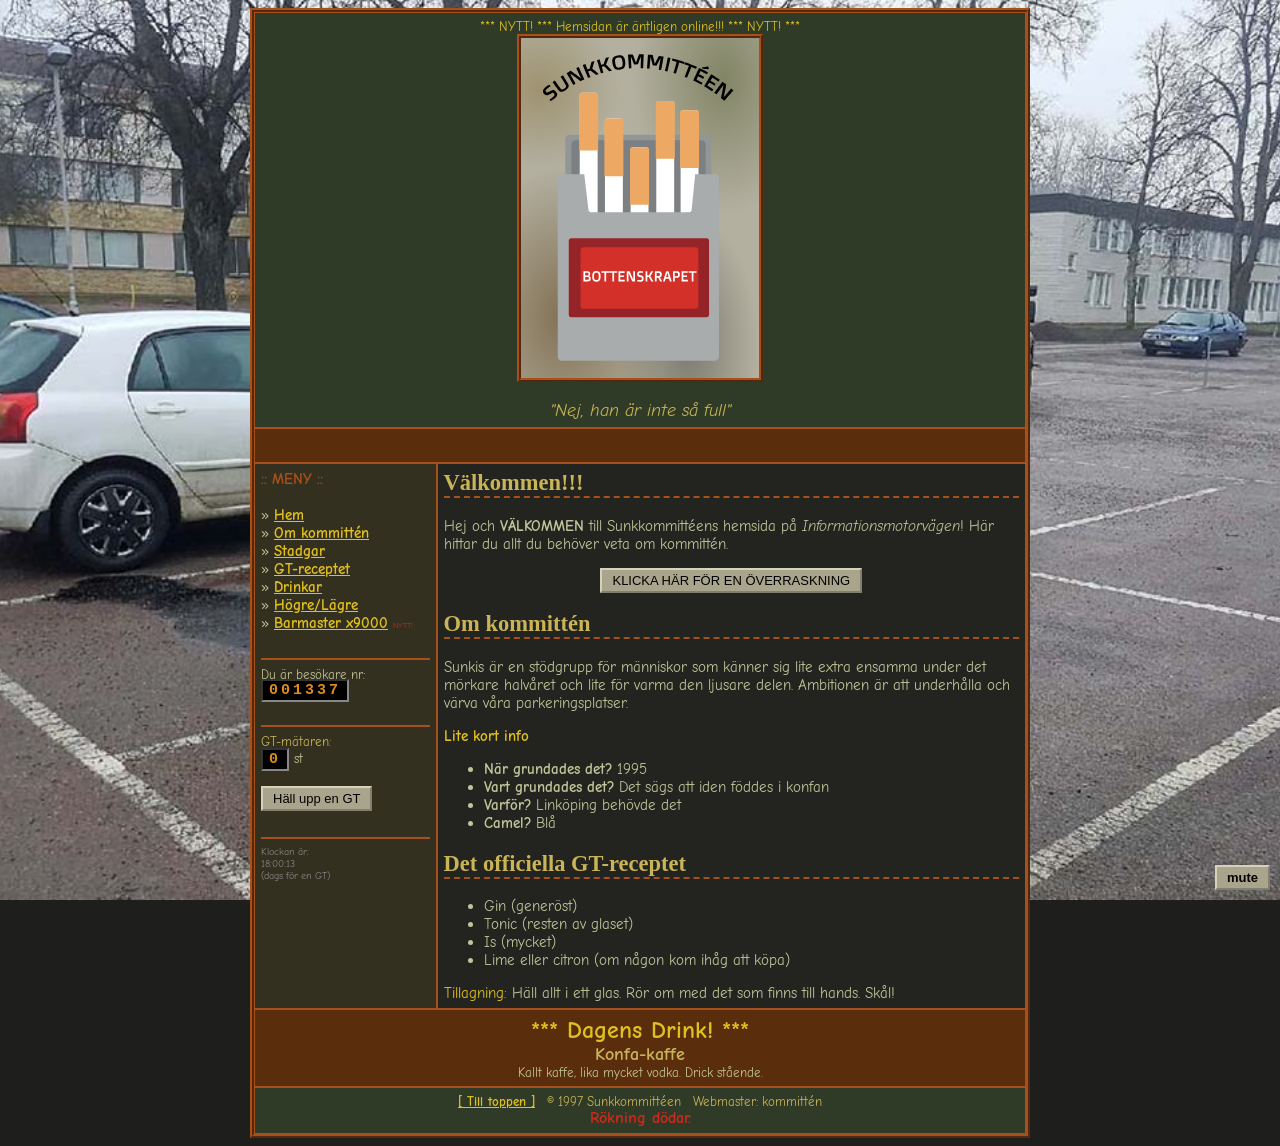
<file: index.html>
<html>
<head>
<meta charset="utf-8">
<title>~*~ SUNKKOMMITTÉEN ~*~ Officiell Hemsida ~*~</title>
<link rel="icon" href="sunk.svg">
<link rel="stylesheet" href="sunk.css?v=10">
</head>
<body bgcolor="#1e1e1c" text="#c2c59a" link="#e0c020" vlink="#8f8454">
<center>

<table width="780" border="4" cellpadding="6" cellspacing="0" bordercolor="#a8501a" bgcolor="#23241f">
<tr><td colspan="2" align="center" bgcolor="#2f3b26">
  <font size="2" color="#e0c020"><span class="blink">*** NYTT! ***</span> Hemsidan är äntligen online!!! <span class="blink">*** NYTT! ***</span></font>
  <br><img src="sunk.svg#svgView(viewBox(170,220,720,1010))" class="logga" height="340" alt="Sunkkommittéen"><br><br>
  <font color="#c9b458" size="4"><i>"Nej, han är inte så full"</i></font>
</td></tr>

<tr><td colspan="2" bgcolor="#5a2d0c">
  <div class="rull"><span style="animation-duration: 34s"><font color="#e0c020" size="4"><b>
  +++ VÄLKOMMEN TILL SUNKKOMMITTÉENS OFFICIELLA HEMSIDA +++ NÄSTA MÖTE: SNART (TA MED TONIC) +++ ISEN ÄR SLUT IGEN +++ KOM IHÅG LIMEN +++ SUNK ÄR EN LIVSSTIL +++
  </b></font></span></div>
</td></tr>

<tr valign="top">
<td width="170" bgcolor="#33301f">
  <font color="#a8501a"><b>:: MENY ::</b></font><br><br>
  &raquo; <a href="#hem">Hem</a><br>
  &raquo; <a href="#om">Om kommittén</a><br>
  &raquo; <a href="stadgar.html">Stadgar</a><br>
  &raquo; <a href="#recept">GT-receptet</a><br>
  &raquo; <a href="drinkar.html">Drinkar</a><br>
  &raquo; <a href="hogre-lagre.html">Högre/Lägre</a><br>
  <nobr>&raquo; <a href="barmaster.html">Barmaster x9000</a> <font color="#d0281e" class="blink" style="font-size: 8px">NYTT!</font></nobr><br>
  <br><hr color="#a8501a">
  <font size="2">Du är besökare nr:</font><br>
  <span class="counter" id="counter">000001</span>
  <br><br><hr color="#a8501a">
  <font size="2" color="#c9b458">GT-mätaren:</font><br>
  <span class="counter" id="gt">0</span> <font size="2">st</font><br><br>
  <button class="btn" onclick="hallUpp()" title="Ljud: Drink Pouring Sound Effects av Friendly Free Sounds (CC BY)">Häll upp en GT</button>
  <br><br><hr color="#a8501a">
  <font size="1" color="#888888">Klockan är:<br><span id="klocka">--:--:--</span><br>(dags för en GT)</font>
</td>

<td width="610">
  <a name="hem"></a>
  <h2>Välkommen!!!</h2>
  <p>Hej och <span class="rainbow"><b>VÄLKOMMEN</b></span> till Sunkkommittéens hemsida på
  <i>Informationsmotorvägen</i>! Här hittar du allt du behöver veta om kommittén.</p>
  <p align="center"><button class="btn" onclick="explodera(event)">KLICKA HÄR FÖR EN ÖVERRASKNING</button></p>

  <a name="om"></a>
  <h2>Om kommittén</h2>
  <p>Sunkis är en stödgrupp för människor som känner sig lite extra ensamma under det mörkare halvåret
  och lite för varma den ljusare delen. Ambitionen är att underhålla och värva våra parkeringsplatser.</p>
  <p><font color="#e0c020"><b>Lite kort info</b></font></p>
  <ul>
    <li><b>När grundades det?</b> 1995</li>
    <li><b>Vart grundades det?</b> Det sägs att iden föddes i konfan</li>
    <li><b>Varför?</b> Linköping behövde det</li>
    <li><b>Camel?</b> Blå</li>
  </ul>

  <a name="recept"></a>
  <h2>Det officiella GT-receptet</h2>
  <ul>
    <li>Gin (generöst)</li>
    <li>Tonic (resten av glaset)</li>
    <li>Is (mycket)</li>
    <li>Lime eller citron (om någon kom ihåg att köpa)</li>
  </ul>
  <p><font color="#e0c020">Tillagning:</font> Häll allt i ett glas. Rör om med det som finns till hands. <span class="blink">Skål!</span></p>
</td>
</tr>

<tr><td colspan="2" align="center" bgcolor="#5a2d0c">
  <font size="5" color="#e0c020"><b><span class="blink">***</span> Dagens Drink! <span class="blink">***</span></b></font><br>
  <font size="4" color="#c9b458"><b id="ddNamn"></b></font><br>
  <font size="2"><span id="ddRecept"></span></font>
</td></tr>

<tr><td colspan="2" align="center" bgcolor="#2f3b26">
  <font size="2" color="#c9b458">
  <a href="#hem">[ Till toppen ]</a> &nbsp; &copy; 1997 Sunkkommittéen &nbsp; Webmaster: kommittén<br>
  <span class="blink"><font color="#d0281e" size="3"><b>Rökning dödar.</b></font></span>
  </font>
</td></tr>
</table>

</center>

<script>
// --- lagring som inte kraschar ---
function hamta(k, d) { try { var v = localStorage.getItem(k); return v === null ? d : v; } catch (e) { return d; } }
function spara(k, v) { try { localStorage.setItem(k, v); } catch (e) {} }

// --- besöksräknare ---
var besok = parseInt(hamta('sunk_besok', '1336'), 10) + 1;
spara('sunk_besok', besok);
document.getElementById('counter').innerHTML = ('000000' + besok).slice(-6);

// --- GT-mätare ---
var gt = parseInt(hamta('sunk_gt', '0'), 10);
document.getElementById('gt').innerHTML = gt;
var hallLjud = new Audio('hall-upp.mp3');
function hallUpp() {
  try { hallLjud.currentTime = 0; hallLjud.play(); } catch (e) {}
  gt++; spara('sunk_gt', gt);
  document.getElementById('gt').innerHTML = gt;
  if (gt % 5 == 0) alert('Det var GT nummer ' + gt + '.\nKommittén är stolt över dig.');
}

// --- klocka + rullande titel ---
setInterval(function () {
  document.getElementById('klocka').innerHTML = new Date().toLocaleTimeString('sv-SE');
}, 1000);
var titel = '~*~ SUNKKOMMITTÉEN ~*~ Officiell Hemsida ~*~ Skål! ';
setInterval(function () { titel = titel.substring(1) + titel.charAt(0); document.title = titel; }, 250);
// --- dagens drink (byts vid midnatt) ---
var DAGENS = [
  ['Parkeringsböter', '8 cl gin, 2 cl tonic. Rör inte om. Betala senare.'],
  ['Konfa-kaffe', 'Kallt kaffe, lika mycket vodka. Drick stående.'],
  ['Blå Camel', 'Gin, blå curaçao, en skvätt tonic. Serveras med cigg.'],
  ['Bottenskrapet', 'Det sista ur alla flaskor på bordet. Ingen is.'],
  ['Ryds Hämnd', 'Rom, gin och Monster. Skaka burken. Spring.'],
  ['GT 95-5', 'Gin. Visa tonicflaskan för glaset. Klart.'],
  ['Container Colada', 'Rom, mer rom, ananasjuice om det finns. Drick ur mugg.'],
  ['Ingefära Shot Deluxe', 'Ingefärashot, vodka, ånger. I den ordningen.'],
  ['Mintu Ficka', 'Mintu direkt ur fickan. Kroppsvarm. Inget glas.'],
  ['Dag 3', 'Gårdagens GT, påfylld med gin. Ät inget.'],
  ['Isbadet', 'Gin, is, mer is, gin igen. Man kan inte hata.'],
  ['Asfaltskyss', 'Jäger, svart rom, en droppe cola för färgen.'],
  ['Horbloss Sour', 'Gin, citron, socker. Ett bloss mellan varje klunk.'],
  ['Dubbeldusch', 'Två GT, en i varje hand. Drick samtidigt.']
];
(function () {
  var dag = Math.floor((Date.now() - new Date().getTimezoneOffset() * 60000) / 86400000);
  var d = DAGENS[dag % DAGENS.length];
  document.getElementById('ddNamn').textContent = d[0];
  document.getElementById('ddRecept').textContent = d[1];
})();
// --- överraskningen: hela sidan sprängs ---
var sprangd = false;
function explodera(e) {
  if (sprangd) return;
  sprangd = true;
  var cx = e && e.clientX ? e.clientX : innerWidth / 2, cy = e && e.clientY ? e.clientY : innerHeight / 2;
  document.documentElement.style.overflow = 'hidden';

  // vit blixt
  var blixt = document.createElement('div');
  blixt.style.cssText = 'position:fixed;left:0;top:0;width:100%;height:100%;background:#fff;z-index:99980;pointer-events:none;transition:opacity 0.6s';
  document.body.appendChild(blixt);
  setTimeout(function () { blixt.style.opacity = 0; }, 60);

  // allt på sidan flyger iväg från smällen
  var bitar = document.querySelectorAll('td, img, h2, p, ul, li, button, hr, .counter');
  for (var i = 0; i < bitar.length; i++) {
    var b = bitar[i], r = b.getBoundingClientRect();
    var dx = r.left + r.width / 2 - cx, dy = r.top + r.height / 2 - cy;
    var l = Math.sqrt(dx * dx + dy * dy) || 1, kraft = 500 + Math.random() * 1100;
    if (getComputedStyle(b).display == 'inline') b.style.display = 'inline-block';
    b.style.transition = 'transform ' + (1.2 + Math.random()) + 's cubic-bezier(.1,.7,.3,1), opacity 1.5s 1s';
    b.style.transform = 'translate(' + Math.round(dx / l * kraft + (Math.random() - 0.5) * 300) + 'px,' +
      Math.round(dy / l * kraft + (Math.random() - 0.5) * 300) + 'px) rotate(' +
      Math.round((Math.random() - 0.5) * 1440) + 'deg) scale(' + (0.3 + Math.random() * 1.2).toFixed(2) + ')';
    b.style.opacity = 0;
  }
  var tabell = document.querySelector('table');
  tabell.style.transition = 'opacity 1.5s 0.8s'; tabell.style.opacity = 0;

  // eld, rök och skräp
  var c = document.createElement('canvas');
  c.width = innerWidth; c.height = innerHeight;
  c.style.cssText = 'position:fixed;left:0;top:0;z-index:99985;pointer-events:none';
  document.body.appendChild(c);
  var g = c.getContext('2d'), gnistor = [], farger = ['#ffe600', '#ff9a1a', '#e00000', '#ffffff', '#555555', '#222222'];
  for (var k = 0; k < 320; k++) {
    var v = Math.random() * 6.2832, fart = 2 + Math.random() * 16;
    gnistor.push({ x: cx, y: cy, vx: Math.cos(v) * fart, vy: Math.sin(v) * fart - 3,
                   s: 2 + Math.random() * 9, liv: 0.6 + Math.random() * 0.9, farg: farger[k % farger.length] });
  }
  var forra = performance.now();
  (function rita(nu) {
    var dt = Math.min(3, (nu - forra) / 16.7); forra = nu;
    g.clearRect(0, 0, c.width, c.height);
    var kvar = 0;
    for (var j = 0; j < gnistor.length; j++) {
      var p = gnistor[j];
      if (p.liv <= 0) continue;
      kvar++;
      p.vy += 0.25 * dt; p.vx *= Math.pow(0.985, dt);
      p.x += p.vx * dt; p.y += p.vy * dt; p.liv -= 0.012 * dt;
      g.globalAlpha = Math.max(0, Math.min(1, p.liv * 2));
      g.fillStyle = p.farg; g.fillRect(p.x, p.y, p.s, p.s);
    }
    if (kvar) requestAnimationFrame(rita); else c.remove();
  })(forra);

  // skakning
  var t0 = performance.now();
  (function skaka(nu) {
    var t = (nu - t0) / 700;
    if (t >= 1) { document.body.style.transform = ''; return; }
    var a = (1 - t) * 18;
    document.body.style.transform = 'translate(' + ((Math.random() - 0.5) * a) + 'px,' + ((Math.random() - 0.5) * a) + 'px)';
    requestAnimationFrame(skaka);
  })(t0);

  // efteråt: bara parkeringen kvar
  setTimeout(function () {
    var ruta = document.createElement('div');
    ruta.style.cssText = 'position:fixed;left:0;top:35%;width:100%;text-align:center;z-index:99990';
    ruta.innerHTML = '<h1 style="font-family:Comic Sans MS,Comic Sans,Comic Neue,cursive;font-weight:bold;letter-spacing:1px">Jahopp</h1><p><font size="4" color="#ffe600"><b>Bra jobbat. Verkligen.</b></font></p>' +
      '<button class="btn" onclick="location.reload()">BYGG UPP DEN IGEN</button>';
    document.body.appendChild(ruta);
  }, 2600);
}
</script>
<script src="radio.js?v=10"></script>
<script src="fonster.js?v=10"></script>
<script src="ciggy.js?v=10"></script>
</body>
</html>
</file>
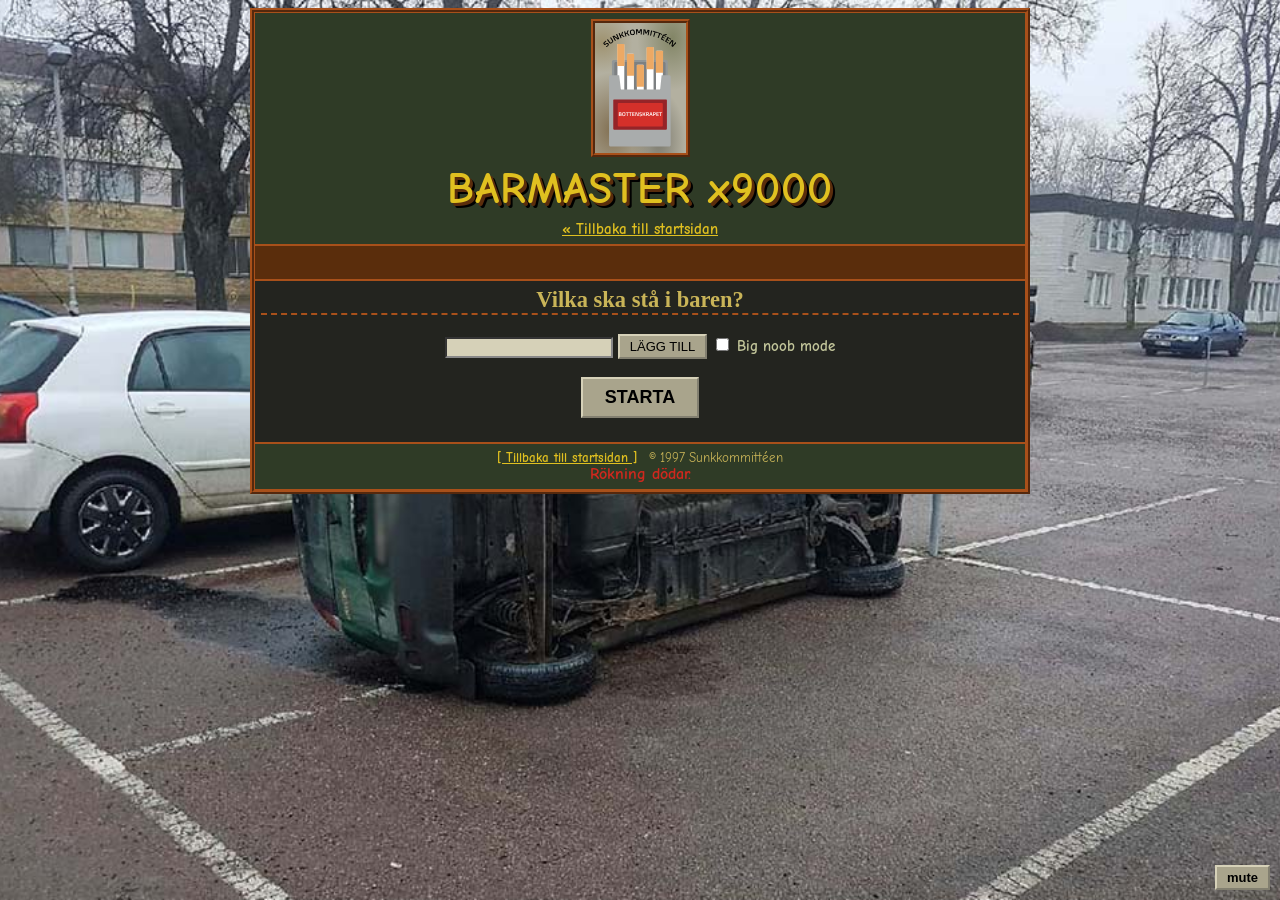
<file: barmaster.html>
<html>
<head>
<meta charset="utf-8">
<title>~*~ SUNKKOMMITTÉEN ~*~ Barmaster x9000 ~*~</title>
<link rel="icon" href="sunk.svg">
<link rel="stylesheet" href="sunk.css?v=11">
<style>
h1 { font-family: "Comic Sans MS", "Comic Sans", "Comic Neue", cursive; font-weight: bold; letter-spacing: 1px; }
.stor { font-size: 18px; padding: 8px 22px; font-weight: bold; }
.drinknamn { font-family: Impact, "Anton", "Arial Black", sans-serif; font-size: 30px; letter-spacing: 2px; color: #e0c020;
             text-shadow: 2px 2px 0 #5a2d0c; line-height: 34px; }
#namnlista { margin: 10px auto; }
#namnlista td { font-size: 17px; }

/* medan man blandar krymper sidhuvudet till en rad (logga, namn, tillbaka-länk), så att allt får plats på en skärm */
body.spelar #rullrad { display: none; }
body.spelar #huvudrad { display: flex; align-items: center; justify-content: space-between; gap: 16px; }
body.spelar #huvud .logga { height: 54px; border-width: 2px; display: block; }
body.spelar #huvud h1 { font-size: 30px; margin: 0; }
#spel { touch-action: none; user-select: none; -webkit-user-select: none; }
.remsa { display: flex; align-items: center; gap: 14px; padding: 0 4px 6px; }
.remsa .titel { font-family: "Comic Sans MS", "Comic Sans", "Comic Neue", cursive; font-size: 22px; font-weight: bold; color: #e0c020;
                text-shadow: 2px 2px 0 #5a2d0c; }
.remsa .vem { font-size: 15px; font-weight: bold; }
.remsa .stallning { flex-grow: 1; text-align: right; font-size: 13px; color: #c9b458; }
.remsa .fyll { flex-grow: 1; }
#sokruta { font-size: 12px; font-weight: bold; }

/* baren: lika stora flikar och en hylla */
#flikar { display: flex; gap: 3px; }
.flik { flex: 1 1 0; min-width: 0; height: 30px; white-space: nowrap; overflow: hidden; font: bold 11px Arial, sans-serif; padding: 0 2px;
        background: #a9a48c; color: #000; border: 2px outset #d6d1b8; border-bottom: 0; }
.flik.aktiv { background: #e0c020; border-color: #f4e27a; }
.hylla { display: flex; flex-wrap: wrap; align-content: flex-start; padding: 6px 4px 0; background: #33301f;
         border: 2px solid #e0c020; border-bottom: 8px ridge #5a2d0c; height: 170px; box-sizing: content-box; overflow: hidden; }
.flaska { width: 46px; text-align: center; padding: 1px 0 2px; }
.flaska .hals { width: 7px; height: 10px; margin: 0 auto; background: var(--f); border: 1px solid #000; border-bottom: 0; border-top: 3px solid #111; }
.flaska .kropp { width: 22px; height: 32px; margin: 0 auto; border: 1px solid #000; border-radius: 5px 5px 2px 2px;
                 background: linear-gradient(var(--f) 34%, #f1ecd4 34%, #f1ecd4 72%, var(--f) 72%); }
/* långa namn bryts (helst med bindestreck) i stället för att sticka ut över grannflaskan */
.flaska span { display: block; font-size: 9px; line-height: 10px; height: 30px; overflow: hidden; color: #c2c59a; margin-top: 2px;
               padding: 0 1px; overflow-wrap: anywhere; hyphens: auto; -webkit-hyphens: auto; }
.flaska:hover .kropp, .flaska:hover .hals { border-color: #e0c020; }
.flaska.vald { visibility: hidden; }

/* scenen: shaker, glas och serveringsknapp */
/* scenen växer med skärmens höjd: mer luft ovanför kärlen att hälla och skaka i */
#scen { display: flex; align-items: flex-end; justify-content: center; gap: 90px; padding: 18px 0 6px;
        min-height: clamp(280px, 34vh, 400px); box-sizing: border-box; }
#scen .stalle { text-align: center; }
.karlnamn { font-size: 12px; font-weight: bold; color: #c9b458; letter-spacing: 2px; text-align: center; margin-top: 4px; height: 16px; }
.karlnamn.klar { color: #e0c020; }
#karl-s { height: 254px; width: 102px; }
#karl-g { height: 192px; width: 94px; }
#karl-s.borta { opacity: 0.2; }
.karl.aktiv { filter: drop-shadow(0 0 8px #e0c020); }
/* shakern lyser när man pekar på den med tom hand, så att det syns att den går att lyfta */
body:not(.harhand) #karl-s:hover { filter: drop-shadow(0 0 10px #e0c020) brightness(1.15); }

/* det man håller i handen */
#hand { position: fixed; left: 0; top: 0; z-index: 9400; pointer-events: none; display: none; }
#hand > * { transition: transform 0.07s; }
#hand .flaska { margin: -40px 0 0 -23px; transform: scale(1.9); transform-origin: 50% 55%; }
#hand.lutar .flaska { transform: scale(1.9) rotate(-115deg); }
#hand .flaska span { display: none; }
#hand svg { display: block; }
#hand.lutar svg { transform: rotate(-105deg); }
#strale { position: fixed; z-index: 9300; width: 5px; pointer-events: none; display: none; border-radius: 3px; }

#utslag { margin: 10px auto; }
#utslag td { font-size: 15px; }
.vinst { font-family: "Comic Sans MS", "Comic Sans", "Comic Neue", cursive; font-size: 46px; font-weight: bold; color: #ffe600;
         background: #e00000; padding: 6px 18px; display: inline-block; animation: vinst 0.6s steps(1) infinite; }
@keyframes vinst { 50% { color: #e00000; background: #ffe600; } }
</style>
</head>
<body bgcolor="#1e1e1c" text="#c2c59a" link="#e0c020" vlink="#8f8454">
<center>
<table width="780" border="4" cellpadding="6" cellspacing="0" bordercolor="#a8501a" bgcolor="#23241f">
<tr id="huvud"><td align="center" bgcolor="#2f3b26">
  <div id="huvudrad">
  <a href="index.html"><img src="sunk.svg#svgView(viewBox(170,220,720,1010))" class="logga" height="130" border="0" alt="Sunkkommittéen"></a>
  <h1>BARMASTER x9000</h1>
  <a href="index.html">&laquo; Tillbaka till startsidan</a>
  </div>
</td></tr>
<tr id="rullrad"><td bgcolor="#5a2d0c">
  <div class="rull"><span style="animation-duration: 40s"><font color="#e0c020" size="4"><b>+++ BARMASTER x9000: NU MED 9000 % MER BAR +++ INGEN UTBILDNING KRÄVS, OCH DET MÄRKS +++ SPILL RÄKNAS SOM DRICKS TILL GOLVET +++ KOMMITTÉN HAR ALDRIG MÄTT NÅGOT I HELA SITT LIV +++ SKAKA SOM OM HYRAN HÄNGER PÅ DET +++ DIPLOM UTDELAS EJ +++ GODKÄND AV 0 AV 10 BARTENDERS +++ MÄT MED HJÄRTAT +++</b></font></span></div>
</td></tr>

<!-- 1: skriv in spelare -->
<tr id="start"><td align="center">
  <h2>Vilka ska stå i baren?</h2>
  <input type="text" id="nyttnamn" maxlength="20" size="20">
  <button class="btn" onclick="laggTill()">LÄGG TILL</button>
  <table id="namnlista" border="1" cellpadding="5" bordercolor="#c9b458"></table>
  <label><input type="checkbox" id="noob" onclick="bytNoob()"> <b>Big noob mode</b></label>
  <br><br>
  <button class="btn stor" id="starta" onclick="starta()">STARTA</button>
  <br><br>
  <div id="solorekord"></div>
</td></tr>

<!-- 2: baren -->
<tr id="spel" style="display:none"><td>
  <div class="remsa">
    <span class="vem" id="spel-vem"></span>
    <span class="stallning" id="spel-stallning"></span>
  </div>
  <div class="remsa">
    <span class="drinknamn" id="spel-drink"></span>
    <span class="fyll"></span>
    <input type="text" id="sok" size="18" placeholder="Sök" aria-label="Sök i baren" oninput="sok()" autocomplete="off">
  </div>
  <div class="remsa" id="noobrad" style="display:none">
    <b id="noob-lista"></b>
  </div>
  <div id="bar">
    <div id="flikar"></div>
    <div id="hyllor"></div>
  </div>
  <div id="scen">
    <div class="stalle">
      <svg id="karl-s" class="karl" viewBox="56 14 128 318" role="img" aria-label="Shaker">
        <rect x="98" y="24" width="44" height="30" rx="7" fill="#c4cace" stroke="#111" stroke-width="3"/>
        <path d="M84 96 Q84 56 120 54 Q156 56 156 96 Z" fill="#aab1b6" stroke="#111" stroke-width="3"/>
        <path d="M66 96 L174 96 L160 312 Q120 326 80 312 Z" fill="#9aa0a4" stroke="#111" stroke-width="3"/>
        <path d="M76 100 L90 100 L98 310 L88 308 Z" fill="#eef2f4" opacity="0.75"/>
        <path d="M150 100 L166 100 L154 308 L144 312 Z" fill="#5c6166"/>
        <rect x="66" y="92" width="108" height="10" fill="#6d7378" stroke="#111" stroke-width="3"/>
        <rect x="108" y="122" width="24" height="176" rx="6" fill="#141412" stroke="#111" stroke-width="3"/>
        <g class="lager-s"></g>
      </svg>
      <div class="karlnamn" id="namn-s">SHAKER</div>
    </div>
    <div class="stalle">
      <svg id="karl-g" class="karl" viewBox="226 86 118 240" role="img" aria-label="Glas"></svg>
      <div class="karlnamn" id="namn-g">GLAS</div>
    </div>
    <div class="stalle" style="align-self: center">
      <button class="btn stor" onclick="servera()">SERVERA</button>
    </div>
  </div>
</td></tr>

<!-- 3: domen efter en drink -->
<tr id="resultat" style="display:none"><td align="center">
  <font size="4"><b id="res-vem"></b></font><br>
  <div class="drinknamn" id="res-drink"></div>
  <table id="utslag" border="1" cellpadding="5" bordercolor="#c9b458"></table>
  <font size="2" color="#c9b458" id="res-svinn"></font><br>
  <font size="5"><b>Poäng: <span class="counter" id="res-poang">0</span> av 100</b></font><br>
  <font size="4" color="#e0c020"><b id="res-dom"></b></font><br><br>
  <div id="res-stallning"></div><br>
  <button class="btn stor" id="nasta" onclick="nasta()">NÄSTA</button>
  <br><br>
</td></tr>

<!-- 4: slutet -->
<tr id="slut" style="display:none"><td align="center">
  <br><div class="vinst" id="vinnare"></div><br><br>
  <table id="sluttabell" border="1" cellpadding="6" bordercolor="#c9b458"></table>
  <div id="slut-rekord"></div><br>
  <button class="btn stor" onclick="starta()">SPELA IGEN</button>
  &nbsp;&nbsp;
  <button class="btn stor" onclick="nyaNamn()">NYA NAMN</button>
  <br><br>
</td></tr>

<tr><td align="center" bgcolor="#2f3b26">
  <font size="2" color="#c9b458"><a href="index.html">[ Tillbaka till startsidan ]</a> &nbsp; &copy; 1997 Sunkkommittéen<br><span class="blink"><font color="#d0281e" size="3"><b>Rökning dödar.</b></font></span></font>
</td></tr>
</table>
</center>

<div id="hand"></div>
<div id="strale"></div>

<script src="cocktails.js?v=13"></script>
<script>
// Barmaster x9000. Regler och poängformel står i docs/barmaster-spec.md.
var RUNDOR = 5;          // drinkar per spelare
var FART = 2;            // cl per sekund ur en flaska
var SILFART = 4;         // cl per sekund ur shakern
var RYMD = { s: 22 };          // cl som får plats i shakern innan den ser full ut (glasens mått står i GLAS)

// Glasen. Varje drink serveras i sitt eget slags glas (GLASTYP i cocktails.js), vilket också
// avslöjar ungefär hur stor drinken är. Allt ritas i samma ruta: viewBox 226 86 118 240.
//   rymd = cl när glaset ser fullt ut, form = insidan (vätskan klipps mot den),
//   y = vätskans botten, h = höjd på vätskan när det är fullt, is = [x, y, storlek, vridning]
var KANT = 'stroke="#cfd8dc" stroke-width="3"', KROPP = 'fill="#3a3d39" ' + KANT;
var FOT = '<ellipse cx="285" cy="310" rx="34" ry="6" ' + KROPP + '/>';
var GLAS = {
  sh: { namn: 'SHOTGLAS', rymd: 6.5, y: 306, h: 52, form: 'M263 252 L307 252 L302 306 L268 306 Z',
        kontur: '<path d="M260 250 L310 250 L303 316 L267 316 Z" ' + KROPP + '/>',
        glans: 'M267 255 L272 255 L274 302 L270 302 Z' },
  ck: { namn: 'COCKTAILGLAS', rymd: 14, y: 225, h: 70, form: 'M236 153 L334 153 L285 225 Z',
        kontur: '<rect x="283" y="226" width="4" height="82" fill="#cfd8dc"/>' + FOT + '<path d="M230 150 L340 150 L285 230 Z" ' + KROPP + '/>',
        glans: 'M246 156 L254 156 L281 196 L277 200 Z' },
  lb: { namn: 'LÅGT GLAS', rymd: 15, y: 306, h: 94, form: 'M241 208 L329 208 L324 306 L246 306 Z',
        kontur: '<path d="M238 206 L332 206 L326 316 L244 316 Z" ' + KROPP + '/>',
        is: [[250, 271, 32, -8], [287, 273, 30, 12], [261, 239, 31, 15], [294, 241, 28, -10]],
        glans: 'M247 212 L255 212 L258 300 L251 300 Z' },
  fl: { namn: 'CHAMPAGNEGLAS', rymd: 17, y: 242, h: 134, form: 'M266 106 L304 106 L299 225 Q285 245 271 225 Z',
        kontur: '<rect x="283" y="244" width="4" height="64" fill="#cfd8dc"/>' + FOT + '<path d="M263 104 L307 104 L302 226 Q285 250 268 226 Z" ' + KROPP + '/>',
        glans: 'M270 110 L276 110 L277 218 L273 220 Z' },
  hb: { namn: 'HIGHBALL', rymd: 24, y: 313, h: 205, form: 'M239 98 L331 98 L320 313 L250 313 Z',
        kontur: '<path d="M236 96 L334 96 L322 316 L248 316 Z" ' + KROPP + '/>',
        is: [[253, 277, 33, -7], [287, 279, 31, 11], [260, 241, 33, 16], [293, 244, 30, -12], [250, 205, 32, -15],
             [288, 208, 33, 7], [266, 170, 33, 22], [296, 174, 28, -20], [246, 168, 26, 10]],
        glans: 'M246 104 L256 104 L264 306 L256 306 Z' },
  mg: { namn: 'MUGG', rymd: 26, y: 310, h: 128, form: 'M239 179 L309 179 L309 310 L239 310 Z',
        kontur: '<path d="M310 210 Q338 212 338 246 Q338 280 310 282" fill="none" stroke="#cfd8dc" stroke-width="7"/>' +
                '<rect x="236" y="176" width="76" height="140" rx="6" ' + KROPP + '/>',
        glans: 'M244 184 L251 184 L251 304 L244 304 Z' },
  st: { namn: 'STORT GLAS', rymd: 56, y: 313, h: 218, form: 'M233 92 L337 92 L328 313 L242 313 Z',
        kontur: '<path d="M230 90 L340 90 L330 316 L240 316 Z" ' + KROPP + '/>',
        is: [[248, 277, 33, -7], [290, 279, 31, 11], [262, 241, 33, 16], [298, 244, 30, -12], [246, 206, 30, 12]],
        glans: 'M240 98 L250 98 L257 306 L249 306 Z' }
};
var glastyp = 'hb';
function byggGlas(typ) {
  glastyp = GLAS[typ] ? typ : 'hb';
  var g = GLAS[glastyp], klipp = ' clip-path="url(#glasform)"';
  var is = (g.is || []).map(function (b) {
    return '<rect x="' + b[0] + '" y="' + b[1] + '" width="' + b[2] + '" height="' + b[2] + '" rx="4" transform="rotate(' + b[3] + ' ' +
           (b[0] + b[2] / 2) + ' ' + (b[1] + b[2] / 2) + ')"/>';
  }).join('');
  el('karl-g').innerHTML =
    '<defs><clipPath id="glasform"><path d="' + g.form + '"/></clipPath></defs>' + g.kontur +
    '<g class="lager-g"' + klipp + '></g>' +
    '<g' + klipp + ' fill="#e9f3f6" fill-opacity="0.42" stroke="#b9cdd4" stroke-width="2">' + is + '</g>' +     // isen tar plats
    '<path d="' + g.glans + '" fill="#ffffff" opacity="0.25"/>';
}
var DROPP = 0.2;         // mindre än så här räknas som spill och struntas i
var TVEKAN = 150;        // ms flaskan lutar innan det börjar rinna
var SKAKMAL = 6000;      // px snabb musrörelse som krävs för att shakern ska vara skakad
var SKAKFART = 1.8;      // px per ms: långsammare än så räknas inte som att skaka

var namn = [], poang = [], tur = 0, kortlek = [], drink = null;
var shaker = {}, glas = {};          // innehåll, { flaska: cl }
var shakerBlandat = {};              // den del av shakern som redan är hopskakad till en färg (nytt som hälls i lägger sig ovanpå)
var glasSkakat = {};                 // den del av glaset som kom skakad ur shakern: ritas som en enda blandad färg
var skak = 0;                        // px skakat sedan något senast hälldes i shakern
var viaShaker = 0, viaSkakad = 0;    // cl som kom till glaset ur shakern (och hur mycket av det som var skakat)
var spill = 0;                       // cl som hamnade utanför
var noob = minne0('sunk_bm_noob') == '1';   // Big noob mode: ingredienserna visas (utan mängder)
function minne0(k) { try { return localStorage.getItem(k); } catch (e) { return null; } }
function rekordnyckel() { return noob ? 'sunk_bm_rekord_noob' : 'sunk_bm_rekord'; }

function el(id) { return document.getElementById(id); }
function minne(k, v) {
  try { if (v === undefined) return localStorage.getItem(k); localStorage.setItem(k, v); } catch (e) {}
  return null;
}
function cl(x) { return (Math.round(x * 100) / 100).toString().replace('.', ',') + ' cl'; }
function cl1(x) { return x.toFixed(1).replace('.', ',') + ' cl'; }
function visa(vy) {
  ['start', 'spel', 'resultat', 'slut'].forEach(function (v) { el(v).style.display = v == vy ? '' : 'none'; });
  document.body.classList.toggle('spelar', vy == 'spel');
  window.scrollTo(0, 0);
}
function rad(tabell, celler, fet) {
  var tr = tabell.insertRow();
  celler.forEach(function (c, i) {
    var td = tr.insertCell();
    td.textContent = c;
    if (i > 0) td.align = 'right';
    if (fet) td.style.fontWeight = 'bold';
  });
  return tr;
}

// ---------- spelare ----------
function ritaNamn() {
  var t = el('namnlista');
  t.innerHTML = '';
  namn.forEach(function (n, i) {
    var tr = rad(t, [(i + 1) + '.', n]);
    var knapp = document.createElement('button');
    knapp.className = 'btn'; knapp.textContent = 'TA BORT';
    knapp.onclick = function () { namn.splice(i, 1); ritaNamn(); };
    tr.insertCell().appendChild(knapp);
  });
  t.style.display = namn.length ? '' : 'none';
  el('starta').disabled = !namn.length;
  minne('sunk_bm_namn', JSON.stringify(namn));
  el('noob').checked = noob;
  var rekord = parseInt(minne(rekordnyckel()) || '0', 10);
  el('solorekord').textContent = rekord ? 'Solorekord' + (noob ? ' (noob)' : '') + ': ' + rekord + ' av ' + RUNDOR * 100 : '';
}
function bytNoob() {
  noob = el('noob').checked;
  minne('sunk_bm_noob', noob ? '1' : '0');
  ritaNamn();
}
function laggTill() {
  var n = el('nyttnamn').value.trim();
  if (!n || namn.length >= 20) return;
  namn.push(n);
  el('nyttnamn').value = '';
  el('nyttnamn').focus();
  ritaNamn();
}
el('nyttnamn').addEventListener('keydown', function (e) { if (e.key == 'Enter') laggTill(); });
function nyaNamn() { visa('start'); ritaNamn(); }

// ---------- baren: en flik per hylla, plus en hylla för sökträffar ----------
var hyllor = {}, flikar = {}, aktivFlik = null;
function flaskEl(id) {
  var d = document.createElement('div');
  d.className = 'flaska';
  d.setAttribute('data-id', id);
  d.style.setProperty('--f', FLASKOR[id][1]);
  d.innerHTML = '<div class="hals"></div><div class="kropp"></div><span></span>';
  d.lastChild.textContent = FLASKOR[id][0];
  d.lastChild.lang = 'sv';      // så att webbläsaren avstavar på svenska
  return d;
}
function nyHylla() {
  var h = document.createElement('div');
  h.className = 'hylla'; h.style.display = 'none';
  el('hyllor').appendChild(h);
  return h;
}
function byggBar() {
  for (var id in FLASKOR) {
    var h = FLASKOR[id][2];
    if (!hyllor[h]) {
      hyllor[h] = nyHylla();
      var f = document.createElement('button');
      f.className = 'flik'; f.textContent = h.toUpperCase();
      f.onclick = (function (h) { return function () { el('sok').value = ''; valjFlik(h); }; })(h);
      el('flikar').appendChild(f);
      flikar[h] = f;
      if (!aktivFlik) aktivFlik = h;
    }
    hyllor[h].appendChild(flaskEl(id));
  }
  hyllor.sok = nyHylla();
  valjFlik(aktivFlik);
}
function valjFlik(h) {
  aktivFlik = h;
  var soker = !!el('sok').value.trim();
  for (var k in hyllor) hyllor[k].style.display = (soker ? k == 'sok' : k == h) ? '' : 'none';
  for (var k in flikar) flikar[k].classList.toggle('aktiv', !soker && k == h);
}
// sökningen struntar i stora bokstäver och prickar: "cachaca" hittar Cachaça
function enkel(s) { return s.toLowerCase().normalize('NFD').replace(/[̀-ͯ]/g, ''); }
function sok() {
  var q = enkel(el('sok').value.trim());
  var h = hyllor.sok;
  h.innerHTML = '';
  if (q) {
    for (var id in FLASKOR) if (enkel(FLASKOR[id][0]).indexOf(q) >= 0) {
      var f = flaskEl(id);
      if (hand && hand.id == id) f.classList.add('vald');
      h.appendChild(f);
    }
    if (!h.children.length) h.textContent = 'Finns inte i baren.';
  }
  valjFlik(aktivFlik);
}

// ---------- kärlen ----------
function summa(inne) { var s = 0; for (var id in inne) s += inne[id]; return s; }
function skakad() { return skak >= SKAKMAL && summa(shaker) >= DROPP; }
// medelfärgen av det som är i shakern: så ser den ut när den är skakad
function blandfarg(inne) {
  var r = 0, g = 0, b = 0, tot = summa(inne) || 1;
  for (var id in inne) {
    var n = parseInt(FLASKOR[id][1].slice(1), 16), v = inne[id] / tot;
    r += (n >> 16) * v; g += ((n >> 8) & 255) * v; b += (n & 255) * v;
  }
  return 'rgb(' + Math.round(r) + ',' + Math.round(g) + ',' + Math.round(b) + ')';
}
function ritaKarl(k) {
  var inne = k == 's' ? shaker : glas, tot = summa(inne);
  var G = GLAS[glastyp], rymd = k == 's' ? RYMD.s : G.rymd;
  var maxh = k == 's' ? 170 : G.h, y = k == 's' ? 295 : G.y, x = k == 's' ? 111 : 226, w = k == 's' ? 18 : 118;
  // nivån är rak upp till kärlets rymd. Mer än fullt syns inte, men räknas.
  var hojd = maxh * Math.min(1, tot / rymd), svg = '';
  function lager(h, farg) { y -= h; svg += '<rect x="' + x + '" y="' + y.toFixed(1) + '" width="' + w + '" height="' + (h + 0.5).toFixed(1) + '" fill="' + farg + '"/>'; }
  if (tot > 0) {
    // det hopskakade som ett blandat lager i botten, resten som ett lager per flaska ovanpå
    var blandat = k == 's' ? shakerBlandat : glasSkakat, bl = summa(blandat);
    if (bl > 0.001) lager(hojd * Math.min(1, bl / tot), blandfarg(blandat));
    for (var id in inne) {
      var rent = inne[id] - (blandat[id] || 0);
      if (rent > 0.001) lager(hojd * rent / tot, FLASKOR[id][1]);
    }
  }
  var gg = document.querySelectorAll('.lager-' + k);
  for (var i = 0; i < gg.length; i++) gg[i].innerHTML = svg;
  var fullt = tot >= rymd;
  if (k == 's') {
    el('namn-s').textContent = skakad() ? 'SKAKAD!' : fullt ? 'FULL!' : 'SHAKER';
    el('namn-s').classList.toggle('klar', skakad() || fullt);
  } else {
    el('namn-g').textContent = fullt ? 'FULLT!' : 'GLAS';
    el('namn-g').classList.toggle('klar', fullt);
  }
}

// ---------- handen: ta, häll, ställ tillbaka ----------
// hand = { typ: 'flaska' | 'shaker', id, x, y, haller, zon, zonTid }
var hand = null, forra = 0;
// Fem hälljud ur samma klipp som GT-knappen på startsidan (se CREDITS.txt).
// Kolsyrat får de två bubbliga, allt annat de tre stilla. Ett slumpas per flaska.
var BUBBLIGT = ['champagne', 'prosecco', 'soda', 'tonic', 'cola', 'gingerale', 'gingerbeer', 'grapelask', 'monster', 'energi'];
function ljudfil(f) { var a = new Audio('ljud/' + f + '.mp3'); a.loop = true; a.volume = 0.6; return a; }
var LJUD = { bubbel: ['bubbel1', 'bubbel2'].map(ljudfil), stilla: ['stilla1', 'stilla2', 'stilla3'].map(ljudfil) };
var hallLjud = LJUD.stilla[0];

function markera(id, pa) {
  var ff = el('hyllor').querySelectorAll('.flaska[data-id="' + id + '"]');
  for (var i = 0; i < ff.length; i++) ff[i].classList.toggle('vald', pa);
}
function ta(typ, id, e) {
  hand = { typ: typ, id: id, x: e.clientX, y: e.clientY, haller: false, zon: null, zonTid: 0 };
  var h = el('hand');
  h.innerHTML = ''; h.className = '';
  var farg;
  if (typ == 'flaska') {
    h.appendChild(flaskEl(id));
    markera(id, true);
    farg = FLASKOR[id][1];
    var sort = LJUD[BUBBLIGT.indexOf(id) >= 0 ? 'bubbel' : 'stilla'];
    hallLjud = sort[Math.floor(Math.random() * sort.length)];
  } else {
    var kopia = el('karl-s').cloneNode(true);
    kopia.removeAttribute('id'); kopia.setAttribute('class', '');
    // samma storlek som den som står på disken, hållen i mitten
    var r = el('karl-s').getBoundingClientRect();
    kopia.style.width = r.width + 'px'; kopia.style.height = r.height + 'px';
    kopia.style.margin = (-r.height / 2) + 'px 0 0 ' + (-r.width / 2) + 'px';
    hand.pip = r.height * 0.49;
    h.appendChild(kopia);
    el('karl-s').classList.add('borta');
    hallLjud = LJUD.stilla[2];
  }
  hallLjud.currentTime = 0;
  h.style.display = 'block';
  document.body.classList.add('harhand');
  forra = performance.now();
  requestAnimationFrame(loop);
}
function stallTillbaka() {
  if (!hand) return;
  if (hand.typ == 'flaska') markera(hand.id, false);
  else el('karl-s').classList.remove('borta');
  hand = null;
  document.body.classList.remove('harhand');
  el('hand').style.display = 'none';
  el('strale').style.display = 'none';
  el('karl-s').classList.remove('aktiv'); el('karl-g').classList.remove('aktiv');
  hallLjud.pause(); skakLjud.pause();
}
function inom(elem, x, y) {
  var r = elem.getBoundingClientRect();
  return x >= r.left && x <= r.right && y >= r.top && y <= r.bottom;
}
document.addEventListener('pointerdown', function (e) {
  if (el('spel').style.display == 'none') return;
  if (e.pointerType == 'mouse' && e.button != 0) return;
  var t = e.target.closest ? e.target : document.body;
  if (t.closest('button, input, a, .fnstr, #musik-knapp')) return;     // knappar ska gå att trycka på
  if (!hand) {
    var f = t.closest('#hyllor .flaska');
    if (f) { e.preventDefault(); ta('flaska', f.getAttribute('data-id'), e); }
    else if (t.closest('#karl-s')) { e.preventDefault(); ta('shaker', null, e); }
    return;
  }
  e.preventDefault();
  hand.x = e.clientX; hand.y = e.clientY;
  // ett klick på hyllan (eller på shakerns plats) ställer tillbaka, annars häller man
  if (inom(el('bar'), e.clientX, e.clientY) || (hand.typ == 'shaker' && inom(el('karl-s'), e.clientX, e.clientY))) stallTillbaka();
  else hand.haller = true;
});
window.addEventListener('pointermove', function (e) {
  if (!hand) return;
  var dx = e.clientX - hand.x, dy = e.clientY - hand.y;
  hand.x = e.clientX; hand.y = e.clientY;
  // att ruska musen med shakern i handen skakar den
  if (hand.typ == 'shaker' && !hand.haller) {
    var nu = performance.now(), dt = Math.max(1, nu - (hand.rorTid || nu)), d = Math.sqrt(dx * dx + dy * dy);
    hand.rorTid = nu;
    if (d / dt > SKAKFART) {
      // shakern slänger med åt det håll man rycker, och det skvalpar så länge man håller på
      hand.vinkel = Math.max(-65, Math.min(65, dx * 2.4 + dy * 1.2));
      hand.kast = Math.max(-26, Math.min(26, dx * 0.5));     // slänger iväg lite extra i sidled
      skramla();
      if (summa(shaker) >= DROPP) {
        var var_ = skakad();
        skak += d;
        if (skakad() != var_) { shakerBlandat = {}; for (var id in shaker) shakerBlandat[id] = shaker[id]; ritaKarl('s'); }
      }
    }
  }
});

// Skakljudet är en slinga som spelar så länge man ruskar (se CREDITS.txt).
var skakLjud = new Audio('ljud/skaka.mp3');
skakLjud.loop = true; skakLjud.volume = 0.8;
var skakStopp = null;
function skramla() {
  if (skakLjud.paused) { var p = skakLjud.play(); if (p && p.catch) p.catch(function () {}); }
  clearTimeout(skakStopp);
  skakStopp = setTimeout(function () { skakLjud.pause(); }, 200);     // tystnar strax efter att man slutar ruska
}
function slutaHalla() { if (hand) hand.haller = false; }
window.addEventListener('pointerup', slutaHalla);
window.addEventListener('pointercancel', slutaHalla);
window.addEventListener('blur', slutaHalla);

// vilket kärl pipen är över (eller null). En shaker i handen kan bara hälla i glaset.
function zonVid(mx, y) {
  var kk = hand.typ == 'shaker' ? ['g'] : ['s', 'g'];
  for (var i = 0; i < kk.length; i++) {
    var r = el('karl-' + kk[i]).getBoundingClientRect();
    if (mx > r.left - 30 && mx < r.right + 10 && y < r.bottom && y > r.top - 260) return kk[i];
  }
  return null;
}
function loop(nu) {
  if (!hand) return;
  var dt = Math.min(100, nu - forra); forra = nu;
  var h = el('hand'), strale = el('strale');
  h.style.transform = 'translate(' + hand.x + 'px,' + hand.y + 'px)';
  var mx = hand.x - (hand.typ == 'shaker' ? hand.pip : 44);       // var pipen hamnar när man lutar
  var zon = hand.haller ? zonVid(mx, hand.y) : null;
  if (!hand.haller) hand.zonTid = nu;
  el('karl-s').classList.toggle('aktiv', zon == 's');
  el('karl-g').classList.toggle('aktiv', zon == 'g');
  h.className = hand.haller ? 'lutar' : '';
  if (hand.typ == 'shaker') {
    // vinkeln från skakningen klingar av; när man häller tar lutningen i CSS över
    var dampa = Math.pow(0.86, dt / 16.7);
    hand.vinkel = (hand.vinkel || 0) * dampa; hand.kast = (hand.kast || 0) * dampa;
    h.firstChild.style.transform = hand.haller ? '' : 'translateX(' + hand.kast.toFixed(1) + 'px) rotate(' + hand.vinkel.toFixed(1) + 'deg)';
  }
  var rinner = hand.haller && nu - hand.zonTid > TVEKAN;
  var farg = hand.typ == 'flaska' ? FLASKOR[hand.id][1] : blandfarg(shaker);
  if (rinner && hand.typ == 'flaska') {
    var m = FART * dt / 1000;
    if (zon == 's') { shaker[hand.id] = (shaker[hand.id] || 0) + m; skak = 0; ritaKarl('s'); }
    else if (zon == 'g') { glas[hand.id] = (glas[hand.id] || 0) + m; ritaKarl('g'); }
    else spill += m;
  } else if (rinner) {
    var tot = summa(shaker), m = Math.min(tot, SILFART * dt / 1000);
    if (tot <= 0) rinner = false;
    else {
      var del = m / tot, var_ = skakad();
      for (var id in shaker) {
        var c = shaker[id] * del, b = (shakerBlandat[id] || 0) * del;
        shaker[id] -= c;
        if (b) shakerBlandat[id] -= b;
        if (zon == 'g') {
          glas[id] = (glas[id] || 0) + c;
          if (b) glasSkakat[id] = (glasSkakat[id] || 0) + b;
        }
      }
      if (zon == 'g') { viaShaker += m; if (var_) viaSkakad += m; ritaKarl('g'); } else spill += m;
      if (summa(shaker) < 0.001) { shaker = {}; shakerBlandat = {}; skak = 0; }
      ritaKarl('s');
    }
  }
  if (rinner) {
    var topp = hand.y + 6, botten = innerHeight, sx = mx;
    if (zon) {
      var r = el('karl-' + zon).getBoundingClientRect();
      sx = Math.min(Math.max(mx, r.left + 12), r.right - 16);
      // strålen slutar i botten av kärlets insida (i ett glas på fot är det långt ovanför foten)
      botten = zon == 'g' ? r.top + (GLAS[glastyp].y - 86) / 240 * r.height : r.bottom - 8;
    }
    strale.style.background = farg;
    strale.style.left = sx + 'px';
    strale.style.top = topp + 'px';
    strale.style.height = Math.max(0, botten - topp) + 'px';
    strale.style.display = 'block';
    if (hallLjud.paused) { var p = hallLjud.play(); if (p && p.catch) p.catch(function () {}); }
  } else {
    strale.style.display = 'none';
    if (!hallLjud.paused) hallLjud.pause();
  }
  requestAnimationFrame(loop);
}

// ---------- poäng ----------
// d = cocktail, s = { glas, viaShaker, viaSkakad }. Bara det som är i glaset räknas.
// Det är proportionerna som bedöms, inte mängden: dubbelt så mycket av allt ger samma poäng.
// Ger { rader: [[text, receptet, hällt, poäng], ...], metod: [...], skala, total }
var SKALA_MIN = 0.5, SKALA_MAX = 3;      // så liten eller stor får drinken vara jämfört med receptet
function raknaPoang(d, s) {
  var recept = d[2], andel = 85 / recept.length, sum = 0, rader = [], tot = {};
  for (var id in s.glas) if (s.glas[id] >= DROPP) tot[id] = s.glas[id];
  function sort(id) { return FLASKOR[id][2]; }

  // 1. Para ihop receptet med det som hälldes: rätt flaska först, sedan en annan flaska av
  //    samma sort (sprit mot sprit, juice mot juice). Varje flaska kan bara stå för en ingrediens.
  var par = [], saknas = [];
  recept.forEach(function (r) {
    if (tot[r[0]] !== undefined) { par.push({ r: r, id: r[0], byte: false }); delete tot[r[0]]; }
    else saknas.push(r);
  });
  function skalaNu() {
    var hallt = 0, ville = 0;
    par.forEach(function (p) { hallt += s.glas[p.id]; ville += p.r[1]; });
    if (!ville) { for (var id in s.glas) hallt += s.glas[id] >= DROPP ? s.glas[id] : 0; recept.forEach(function (r) { ville += r[1]; }); }
    return hallt / ville;
  }
  var over = Object.keys(tot), k0 = skalaNu() || 1;
  while (saknas.length && over.length) {
    var bast = null;
    saknas.forEach(function (r, i) {
      over.forEach(function (id, j) {
        if (sort(id) != sort(r[0])) return;
        var miss = Math.abs(tot[id] - k0 * r[1]) / (k0 * r[1]);
        if (!bast || miss < bast.miss) bast = { miss: miss, i: i, j: j };
      });
    });
    if (!bast) break;
    par.push({ r: saknas.splice(bast.i, 1)[0], id: over.splice(bast.j, 1)[0], byte: true });
  }

  // 2. Skalan: hur stor drinken blev jämfört med receptet, räknat bara på det som parats ihop.
  //    Överflödiga flaskor påverkar alltså inte hur de andra bedöms.
  var skala = par.length ? skalaNu() : 0;
  var k = Math.min(SKALA_MAX, Math.max(SKALA_MIN, skala));

  // 3. Varje ingrediens jämförs med sin andel av drinken i den skalan.
  par.sort(function (x, y) { return recept.indexOf(x.r) - recept.indexOf(y.r); });
  par.forEach(function (p) {
    var mal = k * p.r[1], fick = s.glas[p.id];
    var po = andel * Math.max(0, 1 - Math.abs(fick - mal) / mal) * (p.byte ? 0.5 : 1);
    sum += po;
    rader.push([FLASKOR[p.r[0]][0] + (p.byte ? ' (du tog ' + FLASKOR[p.id][0] + ')' : ''), cl(p.r[1]), cl1(fick), po]);
  });
  saknas.forEach(function (r) { rader.push([FLASKOR[r[0]][0], cl(r[1]), 'ingenting', 0]); });
  over.forEach(function (id) { sum -= 5; rader.push([FLASKOR[id][0] + ' (hör inte hit)', '-', cl1(tot[id]), -5]); });

  // metod: skakade drinkar ska ha gått genom en skakad shaker, övriga ska byggas direkt i glaset
  var oskakat = s.viaShaker - s.viaSkakad;
  var fick = s.viaShaker < DROPP ? 'byggd i glaset' : oskakat >= DROPP ? 'oskakad ur shakern' : 'skakad';
  var ville = d[1] == 's' ? 'skakad' : 'byggd i glaset';
  var ratt = fick == ville && par.length > 0;      // inga metodpoäng för ett glas utan något som hör till drinken
  if (ratt) sum += 15;
  return { rader: rader, metod: ['Metod', ville, fick, ratt ? 15 : 0], skala: skala,
           total: Math.min(100, Math.max(0, Math.round(sum))) };
}
function dom(p) {
  if (p >= 90) return 'Barmaster. Du får jobba här.';
  if (p >= 70) return 'Godkänt. Drickbart.';
  if (p >= 40) return 'Det där är en annan drink.';
  if (p > 0) return 'Häll ut det där.';
  return 'Noll. Kommittén skäms.';
}

// ---------- spelets gång ----------
function blanda(a) {
  for (var i = a.length - 1; i > 0; i--) {
    var j = Math.floor(Math.random() * (i + 1)), t = a[i]; a[i] = a[j]; a[j] = t;
  }
  return a;
}
function stallning() {
  return namn.map(function (n, i) { return n + ': ' + poang[i]; }).join('  |  ');
}
function starta() {
  if (!namn.length) return;
  poang = namn.map(function () { return 0; });
  tur = 0;
  kortlek = blanda(COCKTAILS.slice());
  nyTur();
}
function nyTur() {
  if (!kortlek.length) kortlek = blanda(COCKTAILS.slice());
  drink = kortlek.pop();
  shaker = {}; glas = {}; shakerBlandat = {}; glasSkakat = {}; skak = 0; viaShaker = 0; viaSkakad = 0; spill = 0;
  byggGlas(GLASTYP[drink[0]]);
  ritaKarl('s'); ritaKarl('g');
  var vem = namn[tur % namn.length], nr = Math.floor(tur / namn.length) + 1;
  el('spel-vem').textContent = vem + ' (drink ' + nr + ' av ' + RUNDOR + ')';
  el('spel-drink').textContent = drink[0];
  el('noobrad').style.display = noob ? '' : 'none';
  el('noob-lista').textContent = drink[2].map(function (r) { return FLASKOR[r[0]][0]; }).join(', ');
  el('spel-stallning').textContent = stallning();
  el('sok').value = ''; sok();
  visa('spel');
}
function servera() {
  stallTillbaka();
  var res = raknaPoang(drink, { glas: glas, viaShaker: viaShaker, viaSkakad: viaSkakad });
  var i = tur % namn.length;
  poang[i] += res.total;
  el('res-vem').textContent = namn[i] + ' serverade en';
  el('res-drink').textContent = drink[0];
  var t = el('utslag');
  t.innerHTML = '';
  rad(t, ['', 'Receptet', 'I glaset', 'Poäng'], true).bgColor = '#2f3b26';
  res.rader.concat([res.metod]).forEach(function (r) {
    rad(t, [r[0], r[1], r[2], r[3].toFixed(1).replace('.', ',')]);
  });
  var svinn = [], kvar = summa(shaker);
  if (res.skala) svinn.push('Din drink blev ' + res.skala.toFixed(1).replace('.', ',') + ' gånger receptet');
  if (kvar >= DROPP) svinn.push('Kvar i shakern: ' + cl1(kvar));
  if (spill >= DROPP) svinn.push('Spillt: ' + cl1(spill));
  el('res-svinn').textContent = svinn.join('  |  ');
  el('res-poang').textContent = res.total;
  el('res-dom').textContent = dom(res.total);
  el('res-stallning').textContent = stallning();
  tur++;
  var slut = tur >= namn.length * RUNDOR;
  el('nasta').textContent = slut ? 'SE VEM SOM VANN' : 'NÄSTA: ' + namn[tur % namn.length];
  visa('resultat');
}
function nasta() {
  if (tur >= namn.length * RUNDOR) visaSlut(); else nyTur();
}
function visaSlut() {
  var bast = Math.max.apply(null, poang);
  var vinnare = namn.filter(function (n, i) { return poang[i] == bast; });
  var text = vinnare.length > 1
    ? vinnare.slice(0, -1).join(', ') + ' och ' + vinnare[vinnare.length - 1]
    : vinnare[0];
  el('vinnare').textContent = text + ' har vunnit';
  var t = el('sluttabell');
  t.innerHTML = '';
  rad(t, ['Spelare', 'Poäng av ' + RUNDOR * 100], true).bgColor = '#2f3b26';
  namn.map(function (n, i) { return [n, poang[i]]; })
      .sort(function (a, b) { return b[1] - a[1]; })
      .forEach(function (r) { rad(t, r); });
  var rek = '';
  if (namn.length == 1) {
    var gammalt = parseInt(minne(rekordnyckel()) || '0', 10), sort = noob ? ' (noob)' : '';
    if (poang[0] > gammalt) { minne(rekordnyckel(), poang[0]); rek = 'NYTT SOLOREKORD' + sort.toUpperCase() + '!'; }
    else rek = 'Solorekord' + sort + ': ' + gammalt;
  }
  el('slut-rekord').textContent = rek;
  visa('slut');
}

byggBar();
try { namn = JSON.parse(minne('sunk_bm_namn') || '[]'); } catch (e) { namn = []; }
if (!Array.isArray(namn)) namn = [];
namn = namn.filter(function (n) { return typeof n == 'string' && n; }).slice(0, 20);
ritaNamn();
</script>
<script>var SUNK_MAXFONSTER = 1;   // högst ett annonsfönster på den här sidan</script>
<script src="radio.js?v=11"></script>
<script src="fonster.js?v=11"></script>
<script src="ciggy.js?v=11"></script>
</body>
</html>
</file>
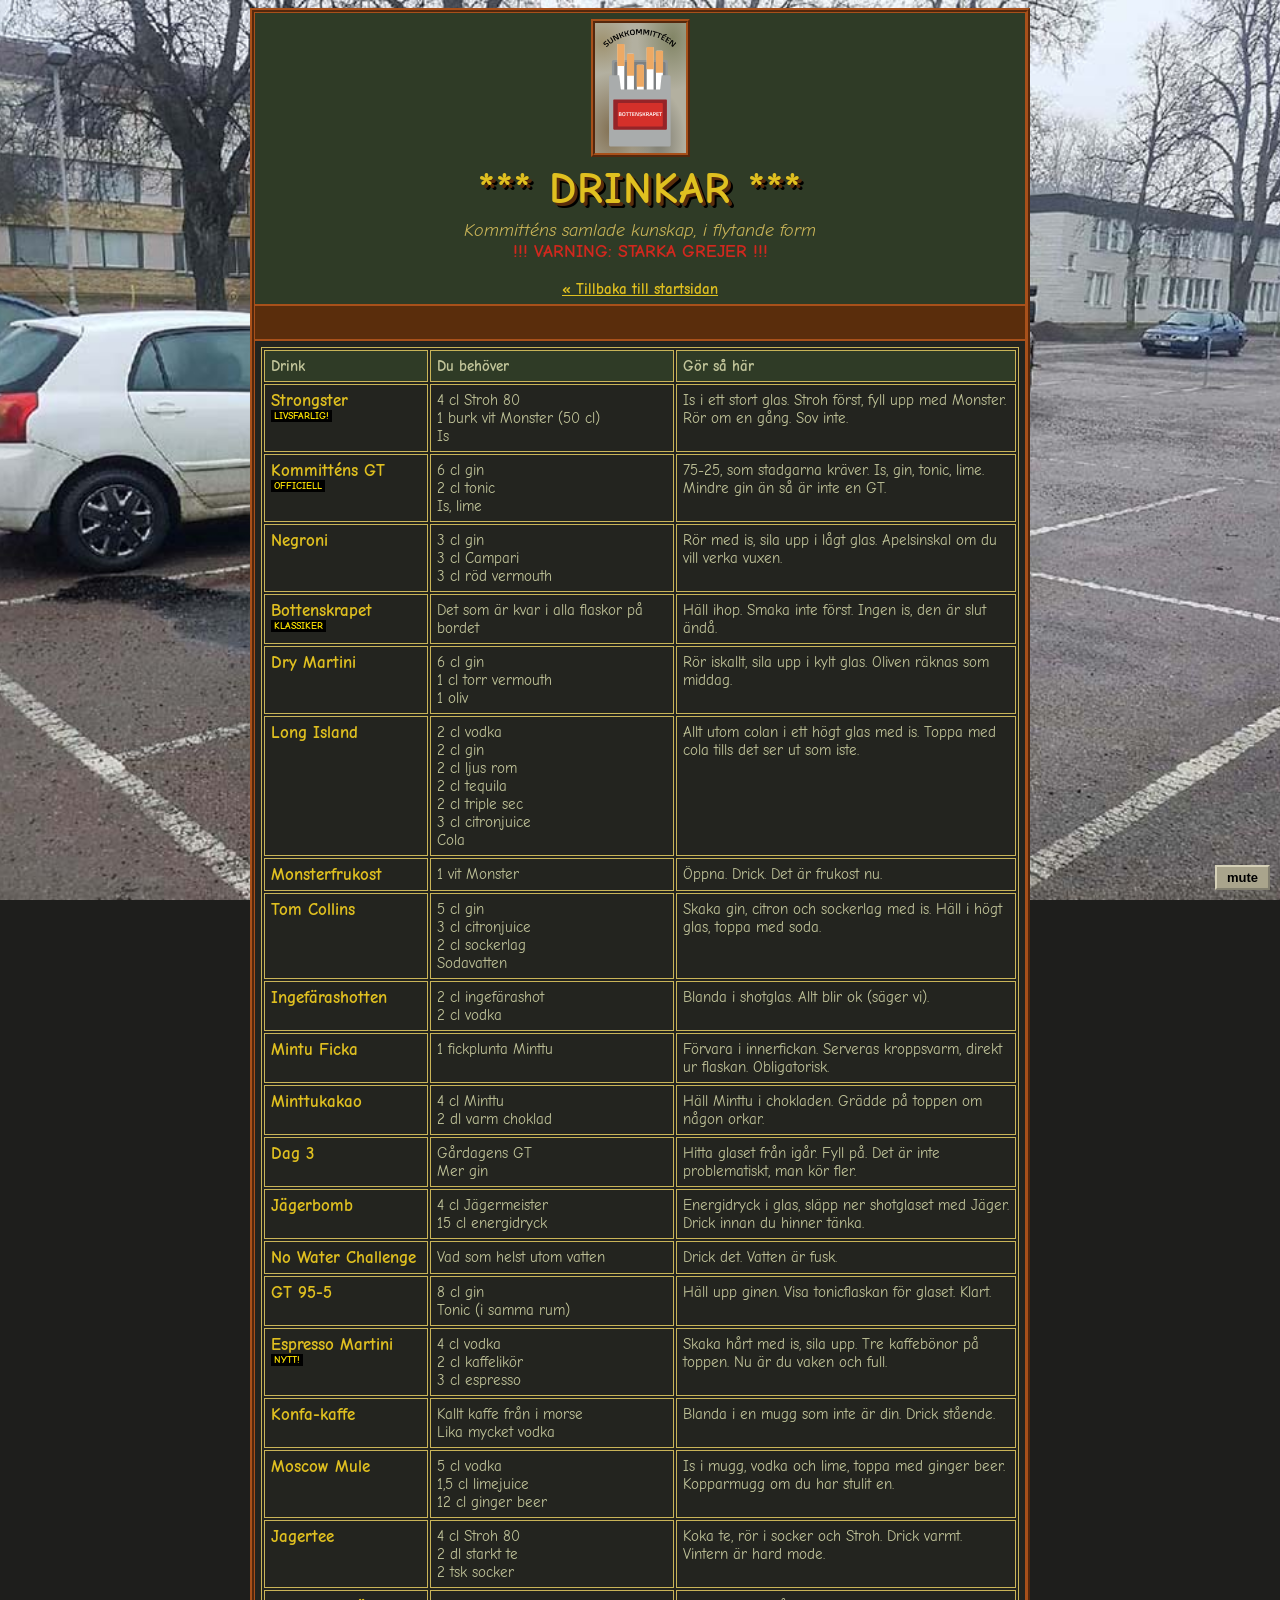
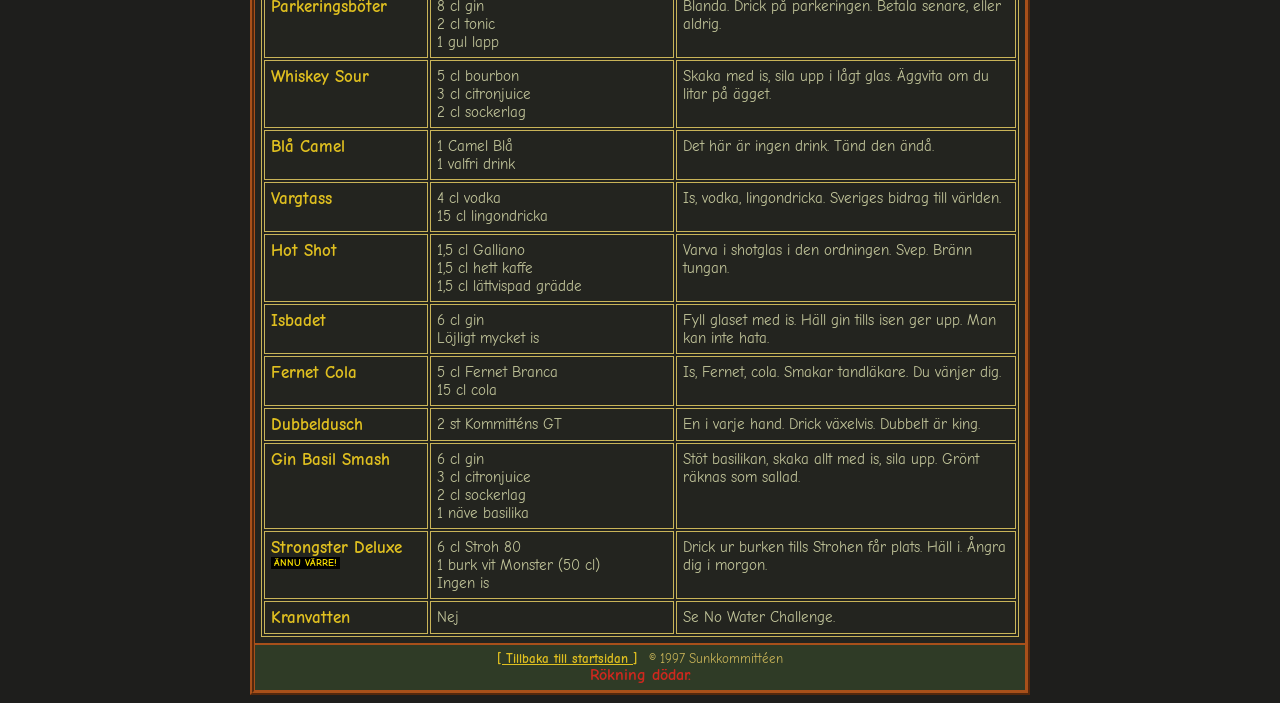
<file: drinkar.html>
<html>
<head>
<meta charset="utf-8">
<title>~*~ SUNKKOMMITTÉEN ~*~ Drinkar ~*~</title>
<link rel="icon" href="sunk.svg">
<link rel="stylesheet" href="sunk.css?v=10">
<style>
h1 { font-family: "Comic Sans MS", "Comic Sans", "Comic Neue", cursive; font-weight: bold; letter-spacing: 1px; }
.drink { color: #e0c020; font-size: 17px; font-weight: bold; }
/* varje kolumn slår om mellan gult och rött i egen takt, och raderna är förskjutna */
#drinkar td:nth-child(1) { animation: skrik 0.5s steps(1) infinite; }
#drinkar td:nth-child(2) { animation: skrik 0.7s steps(1) infinite; }
#drinkar td:nth-child(3) { animation: skrik 1.1s steps(1) infinite; }
@keyframes skrik { 0% { background: #ffe600; color: #e00000; } 50% { background: #e00000; color: #ffe600; } }
#drinkar tr:nth-child(2n) td { animation-delay: -0.31s; }
#drinkar tr:nth-child(3n) td { animation-delay: -0.57s; }
#drinkar tr:nth-child(5n) td { animation-delay: -0.83s; }
#drinkar tr:nth-child(7n) td { animation-delay: -1.29s; }
.tagg { font-size: 10px; color: #ffe600; background: #000; padding: 0 3px; }
.snabb { animation: blink 0.5s steps(1) infinite; }
#drinkar { animation: ram 1s steps(1) infinite; }
@keyframes ram { 50% { border-color: #e0c020; } }
#drinkar td { vertical-align: top; }
</style>
</head>
<body bgcolor="#1e1e1c" text="#c2c59a" link="#e0c020" vlink="#8f8454">
<center>
<table width="780" border="4" cellpadding="6" cellspacing="0" bordercolor="#a8501a" bgcolor="#23241f">
<tr><td align="center" bgcolor="#2f3b26">
  <a href="index.html"><img src="sunk.svg#svgView(viewBox(170,220,720,1010))" class="logga" height="130" border="0" alt="Sunkkommittéen"></a>
  <h1><span class="blink">***</span> DRINKAR <span class="blink">***</span></h1>
  <font color="#c9b458" size="4"><i>Kommitténs samlade kunskap, i flytande form</i></font><br>
  <font color="#d0281e" size="4"><b class="snabb">!!! VARNING: STARKA GREJER !!!</b></font><br><br>
  <a href="index.html">&laquo; Tillbaka till startsidan</a>
</td></tr>
<tr><td bgcolor="#5a2d0c">
  <div class="rull"><span style="animation-duration: 24s"><font color="#e0c020" size="4"><b>+++ MÄT MED HJÄRTAT +++ IS ÄR FRIVILLIGT, GIN ÄR DET INTE +++ KOMMITTÉN TAR INGET ANSVAR +++</b></font></span></div>
</td></tr>
<tr><td>
  <table border="1" cellpadding="6" bordercolor="#c9b458" width="100%" id="drinkar">
    <tr bgcolor="#2f3b26">
      <td width="150"><b>Drink</b></td><td width="230"><b>Du behöver</b></td><td><b>Gör så här</b></td>
    </tr>
    <tr>
      <td class="drink">Strongster<br><span class="tagg snabb">LIVSFARLIG!</span></td>
      <td>4 cl Stroh 80<br>1 burk vit Monster (50 cl)<br>Is</td>
      <td>Is i ett stort glas. Stroh först, fyll upp med Monster. Rör om en gång. Sov inte.</td>
    </tr>
    <tr>
      <td class="drink">Kommitténs GT<br><span class="tagg blink">OFFICIELL</span></td>
      <td>6 cl gin<br>2 cl tonic<br>Is, lime</td>
      <td>75-25, som stadgarna kräver. Is, gin, tonic, lime. Mindre gin än så är inte en GT.</td>
    </tr>
    <tr>
      <td class="drink">Negroni</td>
      <td>3 cl gin<br>3 cl Campari<br>3 cl röd vermouth</td>
      <td>Rör med is, sila upp i lågt glas. Apelsinskal om du vill verka vuxen.</td>
    </tr>
    <tr>
      <td class="drink">Bottenskrapet<br><span class="tagg blink">KLASSIKER</span></td>
      <td>Det som är kvar i alla flaskor på bordet</td>
      <td>Häll ihop. Smaka inte först. Ingen is, den är slut ändå.</td>
    </tr>
    <tr>
      <td class="drink">Dry Martini</td>
      <td>6 cl gin<br>1 cl torr vermouth<br>1 oliv</td>
      <td>Rör iskallt, sila upp i kylt glas. Oliven räknas som middag.</td>
    </tr>
    <tr>
      <td class="drink">Long Island</td>
      <td>2 cl vodka<br>2 cl gin<br>2 cl ljus rom<br>2 cl tequila<br>2 cl triple sec<br>3 cl citronjuice<br>Cola</td>
      <td>Allt utom colan i ett högt glas med is. Toppa med cola tills det ser ut som iste.</td>
    </tr>
    <tr>
      <td class="drink">Monsterfrukost</td>
      <td>1 vit Monster</td>
      <td>Öppna. Drick. Det är frukost nu.</td>
    </tr>
    <tr>
      <td class="drink">Tom Collins</td>
      <td>5 cl gin<br>3 cl citronjuice<br>2 cl sockerlag<br>Sodavatten</td>
      <td>Skaka gin, citron och sockerlag med is. Häll i högt glas, toppa med soda.</td>
    </tr>
    <tr>
      <td class="drink">Ingefärashotten</td>
      <td>2 cl ingefärashot<br>2 cl vodka</td>
      <td>Blanda i shotglas. Allt blir ok (säger vi).</td>
    </tr>
    <tr>
      <td class="drink">Mintu Ficka</td>
      <td>1 fickplunta Minttu</td>
      <td>Förvara i innerfickan. Serveras kroppsvarm, direkt ur flaskan. Obligatorisk.</td>
    </tr>
    <tr>
      <td class="drink">Minttukakao</td>
      <td>4 cl Minttu<br>2 dl varm choklad</td>
      <td>Häll Minttu i chokladen. Grädde på toppen om någon orkar.</td>
    </tr>
    <tr>
      <td class="drink">Dag 3</td>
      <td>Gårdagens GT<br>Mer gin</td>
      <td>Hitta glaset från igår. Fyll på. Det är inte problematiskt, man kör fler.</td>
    </tr>
    <tr>
      <td class="drink">Jägerbomb</td>
      <td>4 cl Jägermeister<br>15 cl energidryck</td>
      <td>Energidryck i glas, släpp ner shotglaset med Jäger. Drick innan du hinner tänka.</td>
    </tr>
    <tr>
      <td class="drink">No Water Challenge</td>
      <td>Vad som helst utom vatten</td>
      <td>Drick det. Vatten är fusk.</td>
    </tr>
    <tr>
      <td class="drink">GT 95-5</td>
      <td>8 cl gin<br>Tonic (i samma rum)</td>
      <td>Häll upp ginen. Visa tonicflaskan för glaset. Klart.</td>
    </tr>
    <tr>
      <td class="drink">Espresso Martini<br><span class="tagg blink">NYTT!</span></td>
      <td>4 cl vodka<br>2 cl kaffelikör<br>3 cl espresso</td>
      <td>Skaka hårt med is, sila upp. Tre kaffebönor på toppen. Nu är du vaken och full.</td>
    </tr>
    <tr>
      <td class="drink">Konfa-kaffe</td>
      <td>Kallt kaffe från i morse<br>Lika mycket vodka</td>
      <td>Blanda i en mugg som inte är din. Drick stående.</td>
    </tr>
    <tr>
      <td class="drink">Moscow Mule</td>
      <td>5 cl vodka<br>1,5 cl limejuice<br>12 cl ginger beer</td>
      <td>Is i mugg, vodka och lime, toppa med ginger beer. Kopparmugg om du har stulit en.</td>
    </tr>
    <tr>
      <td class="drink">Jagertee</td>
      <td>4 cl Stroh 80<br>2 dl starkt te<br>2 tsk socker</td>
      <td>Koka te, rör i socker och Stroh. Drick varmt. Vintern är hard mode.</td>
    </tr>
    <tr>
      <td class="drink">Parkeringsböter</td>
      <td>8 cl gin<br>2 cl tonic<br>1 gul lapp</td>
      <td>Blanda. Drick på parkeringen. Betala senare, eller aldrig.</td>
    </tr>
    <tr>
      <td class="drink">Whiskey Sour</td>
      <td>5 cl bourbon<br>3 cl citronjuice<br>2 cl sockerlag</td>
      <td>Skaka med is, sila upp i lågt glas. Äggvita om du litar på ägget.</td>
    </tr>
    <tr>
      <td class="drink">Blå Camel</td>
      <td>1 Camel Blå<br>1 valfri drink</td>
      <td>Det här är ingen drink. Tänd den ändå.</td>
    </tr>
    <tr>
      <td class="drink">Vargtass</td>
      <td>4 cl vodka<br>15 cl lingondricka</td>
      <td>Is, vodka, lingondricka. Sveriges bidrag till världen.</td>
    </tr>
    <tr>
      <td class="drink">Hot Shot</td>
      <td>1,5 cl Galliano<br>1,5 cl hett kaffe<br>1,5 cl lättvispad grädde</td>
      <td>Varva i shotglas i den ordningen. Svep. Bränn tungan.</td>
    </tr>
    <tr>
      <td class="drink">Isbadet</td>
      <td>6 cl gin<br>Löjligt mycket is</td>
      <td>Fyll glaset med is. Häll gin tills isen ger upp. Man kan inte hata.</td>
    </tr>
    <tr>
      <td class="drink">Fernet Cola</td>
      <td>5 cl Fernet Branca<br>15 cl cola</td>
      <td>Is, Fernet, cola. Smakar tandläkare. Du vänjer dig.</td>
    </tr>
    <tr>
      <td class="drink">Dubbeldusch</td>
      <td>2 st Kommitténs GT</td>
      <td>En i varje hand. Drick växelvis. Dubbelt är king.</td>
    </tr>
    <tr>
      <td class="drink">Gin Basil Smash</td>
      <td>6 cl gin<br>3 cl citronjuice<br>2 cl sockerlag<br>1 näve basilika</td>
      <td>Stöt basilikan, skaka allt med is, sila upp. Grönt räknas som sallad.</td>
    </tr>
    <tr>
      <td class="drink">Strongster Deluxe<br><span class="tagg snabb">ÄNNU VÄRRE!</span></td>
      <td>6 cl Stroh 80<br>1 burk vit Monster (50 cl)<br>Ingen is</td>
      <td>Drick ur burken tills Strohen får plats. Häll i. Ångra dig i morgon.</td>
    </tr>
    <tr>
      <td class="drink">Kranvatten</td>
      <td>Nej</td>
      <td>Se No Water Challenge.</td>
    </tr>
  </table>
</td></tr>
<tr><td align="center" bgcolor="#2f3b26">
  <font size="2" color="#c9b458"><a href="index.html">[ Tillbaka till startsidan ]</a> &nbsp; &copy; 1997 Sunkkommittéen<br><span class="blink"><font color="#d0281e" size="3"><b>Rökning dödar.</b></font></span></font>
</td></tr>
</table>
</center>
<script src="radio.js?v=10"></script>
<script src="fonster.js?v=10"></script>
<script src="ciggy.js?v=10"></script>
</body>
</html>
</file>
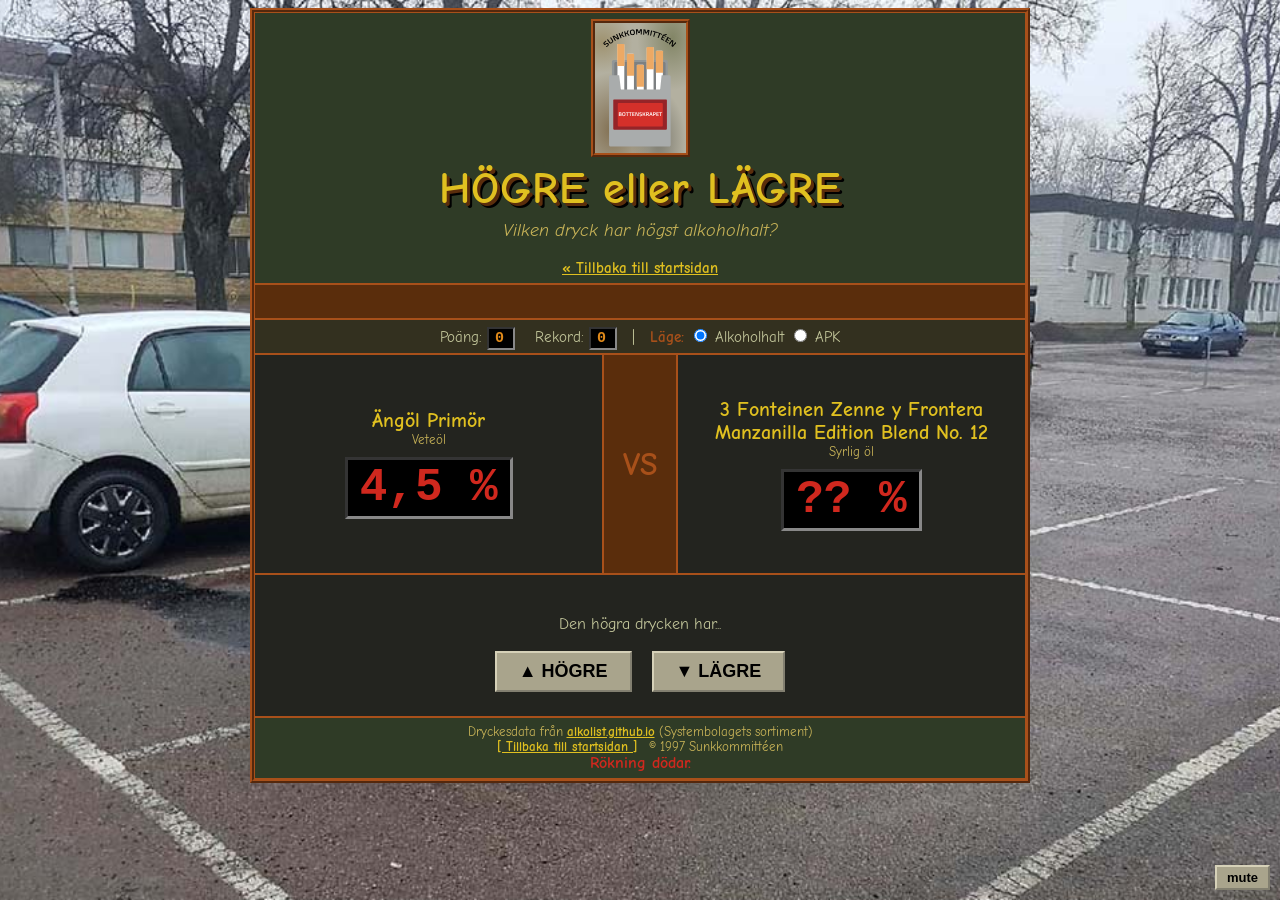
<file: hogre-lagre.html>
<html>
<head>
<meta charset="utf-8">
<title>~*~ SUNKKOMMITTÉEN ~*~ Högre eller Lägre ~*~</title>
<link rel="icon" href="sunk.svg">
<link rel="stylesheet" href="sunk.css?v=10">
<style>
h1 { font-family: "Comic Sans MS", "Comic Sans", "Comic Neue", cursive; font-weight: bold; letter-spacing: 1px; }
.kort { height: 220px; }
.namn { font-size: 20px; color: #e0c020; font-weight: bold; }
.typ { font-size: 13px; color: #c9b458; }
.abv { font-family: "Courier New", monospace; font-size: 46px; font-weight: bold; color: #d0281e;
       background: #000; border: 3px inset #888; padding: 2px 12px; display: inline-block; margin-top: 10px; }
.stor { font-size: 18px; padding: 8px 22px; font-weight: bold; }
#besked { font-size: 22px; height: 34px; font-weight: bold; }
</style>
</head>
<body bgcolor="#1e1e1c" text="#c2c59a" link="#e0c020" vlink="#8f8454">
<center>
<table width="780" border="4" cellpadding="6" cellspacing="0" bordercolor="#a8501a" bgcolor="#23241f">
<tr><td colspan="3" align="center" bgcolor="#2f3b26">
  <a href="index.html"><img src="sunk.svg#svgView(viewBox(170,220,720,1010))" class="logga" height="130" border="0" alt="Sunkkommittéen"></a>
  <h1>HÖGRE eller LÄGRE</h1>
  <font color="#c9b458" size="4"><i id="fraga">Vilken dryck har högst alkoholhalt?</i></font><br><br>
  <a href="index.html">&laquo; Tillbaka till startsidan</a>
</td></tr>
<tr><td colspan="3" bgcolor="#5a2d0c">
  <div class="rull"><span style="animation-duration: 24s"><font color="#e0c020" size="4"><b>+++ GISSA RÄTT ELLER TA EN KLUNK +++ LIKA HALT RÄKNAS SOM RÄTT (KOMMITTÉN ÄR SNÄLL) +++</b></font></span></div>
</td></tr>

<tr>
  <td colspan="3" align="center" bgcolor="#33301f">
    Poäng: <span class="counter" id="poang">0</span> &nbsp;&nbsp;
    Rekord: <span class="counter" id="rekord">0</span>
    &nbsp;&nbsp;|&nbsp;&nbsp; <font color="#a8501a"><b>Läge:</b></font>
    <label><input type="radio" name="lage" value="abv" onclick="bytLage('abv')"> Alkoholhalt</label>
    <label><input type="radio" name="lage" value="apk" onclick="bytLage('apk')"> APK</label>
  </td>
</tr>

<tr valign="middle">
  <td width="340" align="center" class="kort">
    <div class="namn" id="namnA"></div>
    <div class="typ" id="typA"></div>
    <div class="typ" id="infoA"></div>
    <div class="abv" id="abvA"></div>
  </td>
  <td width="60" align="center" bgcolor="#5a2d0c"><font size="6" color="#a8501a"><b>VS</b></font></td>
  <td width="340" align="center" class="kort">
    <div class="namn" id="namnB"></div>
    <div class="typ" id="typB"></div>
    <div class="typ" id="infoB"></div>
    <div class="abv" id="abvB">?? %</div>
  </td>
</tr>

<tr><td colspan="3" align="center">
  <div id="besked">&nbsp;</div>
  <div id="knappar">
    <font size="3">Den högra drycken har...</font><br><br>
    <button class="btn stor" onclick="gissa(1)">▲ HÖGRE</button>
    &nbsp;&nbsp;
    <button class="btn stor" onclick="gissa(-1)">▼ LÄGRE</button>
  </div>
  <div id="igen" style="display:none">
    <button class="btn stor" onclick="nyttSpel()">SPELA IGEN</button>
  </div>
  <br>
</td></tr>

<tr><td colspan="3" align="center" bgcolor="#2f3b26">
  <font size="2" color="#c9b458">
  Dryckesdata från <a href="https://alkolist.github.io/" target="_blank" rel="noreferrer">alkolist.github.io</a> (Systembolagets sortiment)<br>
  <a href="index.html">[ Tillbaka till startsidan ]</a> &nbsp; &copy; 1997 Sunkkommittéen<br><span class="blink"><font color="#d0281e" size="3"><b>Rökning dödar.</b></font></span>
  </font>
</td></tr>
</table>
</center>

<script src="drinks.js?v=10"></script>
<script>
// dryck = [namn, typ, alkoholhalt, APK, ml, kr]
var LAGEN = {
  abv: { kol: 2, fraga: 'Vilken dryck har högst alkoholhalt?', okand: '?? %',
         visa: function (d) { return String(d[2]).replace('.', ',') + ' %'; },
         info: function (d) { return ''; } },
  apk: { kol: 3, fraga: 'Vilken dryck ger mest alkohol per krona (APK)?', okand: '?,???',
         visa: function (d) { return d[3].toFixed(3).replace('.', ','); },
         info: function (d) { return d[4] + ' ml'; } }
};
var A, B, poang = 0, last = false, rekord = 0, lage = 'abv', L = LAGEN.abv, vantar = null;
function minne(k, v) {
  try { if (v === undefined) return localStorage.getItem(k); localStorage.setItem(k, v); } catch (e) {}
  return null;
}
function bytLage(nytt) {
  lage = LAGEN[nytt] ? nytt : 'abv'; L = LAGEN[lage];
  minne('sunk_hl_lage', lage);
  rekord = parseInt(minne('sunk_hl_rekord_' + lage) || '0', 10);
  document.querySelector('input[name=lage][value=' + lage + ']').checked = true;
  el('fraga').textContent = L.fraga;
  nyttSpel();
}

function el(id) { return document.getElementById(id); }
function slumpa(inte) {
  var d;
  do { d = DRINKS[Math.floor(Math.random() * DRINKS.length)]; } while (inte && d[0] == inte[0]);
  return d;
}
function rita() {
  el('namnA').textContent = A[0]; el('typA').textContent = A[1]; el('abvA').textContent = L.visa(A);
  el('namnB').textContent = B[0]; el('typB').textContent = B[1]; el('abvB').textContent = L.okand;
  el('infoA').textContent = L.info(A); el('infoB').textContent = L.info(B);
  el('abvB').style.color = '#d0281e';
  el('poang').textContent = poang; el('rekord').textContent = rekord;
}
function besked(text, farg) { el('besked').textContent = text; el('besked').style.color = farg; }

function nyttSpel() {
  clearTimeout(vantar);
  poang = 0; last = false;
  A = slumpa(); B = slumpa(A);
  besked(' ', '#8fd62a');
  el('knappar').style.display = ''; el('igen').style.display = 'none';
  rita();
}

function gissa(riktning) {
  if (last) return;
  last = true;
  var skillnad = B[L.kol] - A[L.kol];
  var ratt = skillnad == 0 || (skillnad > 0) == (riktning > 0);
  el('abvB').textContent = L.visa(B);
  if (ratt) {
    el('abvB').style.color = '#8fd62a';
    poang++;
    if (poang > rekord) { rekord = poang; minne('sunk_hl_rekord_' + lage, rekord); }
    el('poang').textContent = poang; el('rekord').textContent = rekord;
    besked(skillnad == 0 ? 'LIKA! Det räknas. Skål!' : 'RÄTT!!! Skål!', '#8fd62a');
    vantar = setTimeout(function () {
      A = B; B = slumpa(A); last = false;
      besked(' ', '#8fd62a');
      rita();
    }, 1400);
  } else {
    besked('FEL!!! Ta en klunk. Du fick ' + poang + ' poäng.', '#d0281e');
    el('knappar').style.display = 'none'; el('igen').style.display = '';
  }
}
bytLage(minne('sunk_hl_lage') || 'abv');
</script>
<script src="radio.js?v=10"></script>
<script src="fonster.js?v=10"></script>
<script src="ciggy.js?v=10"></script>
</body>
</html>
</file>
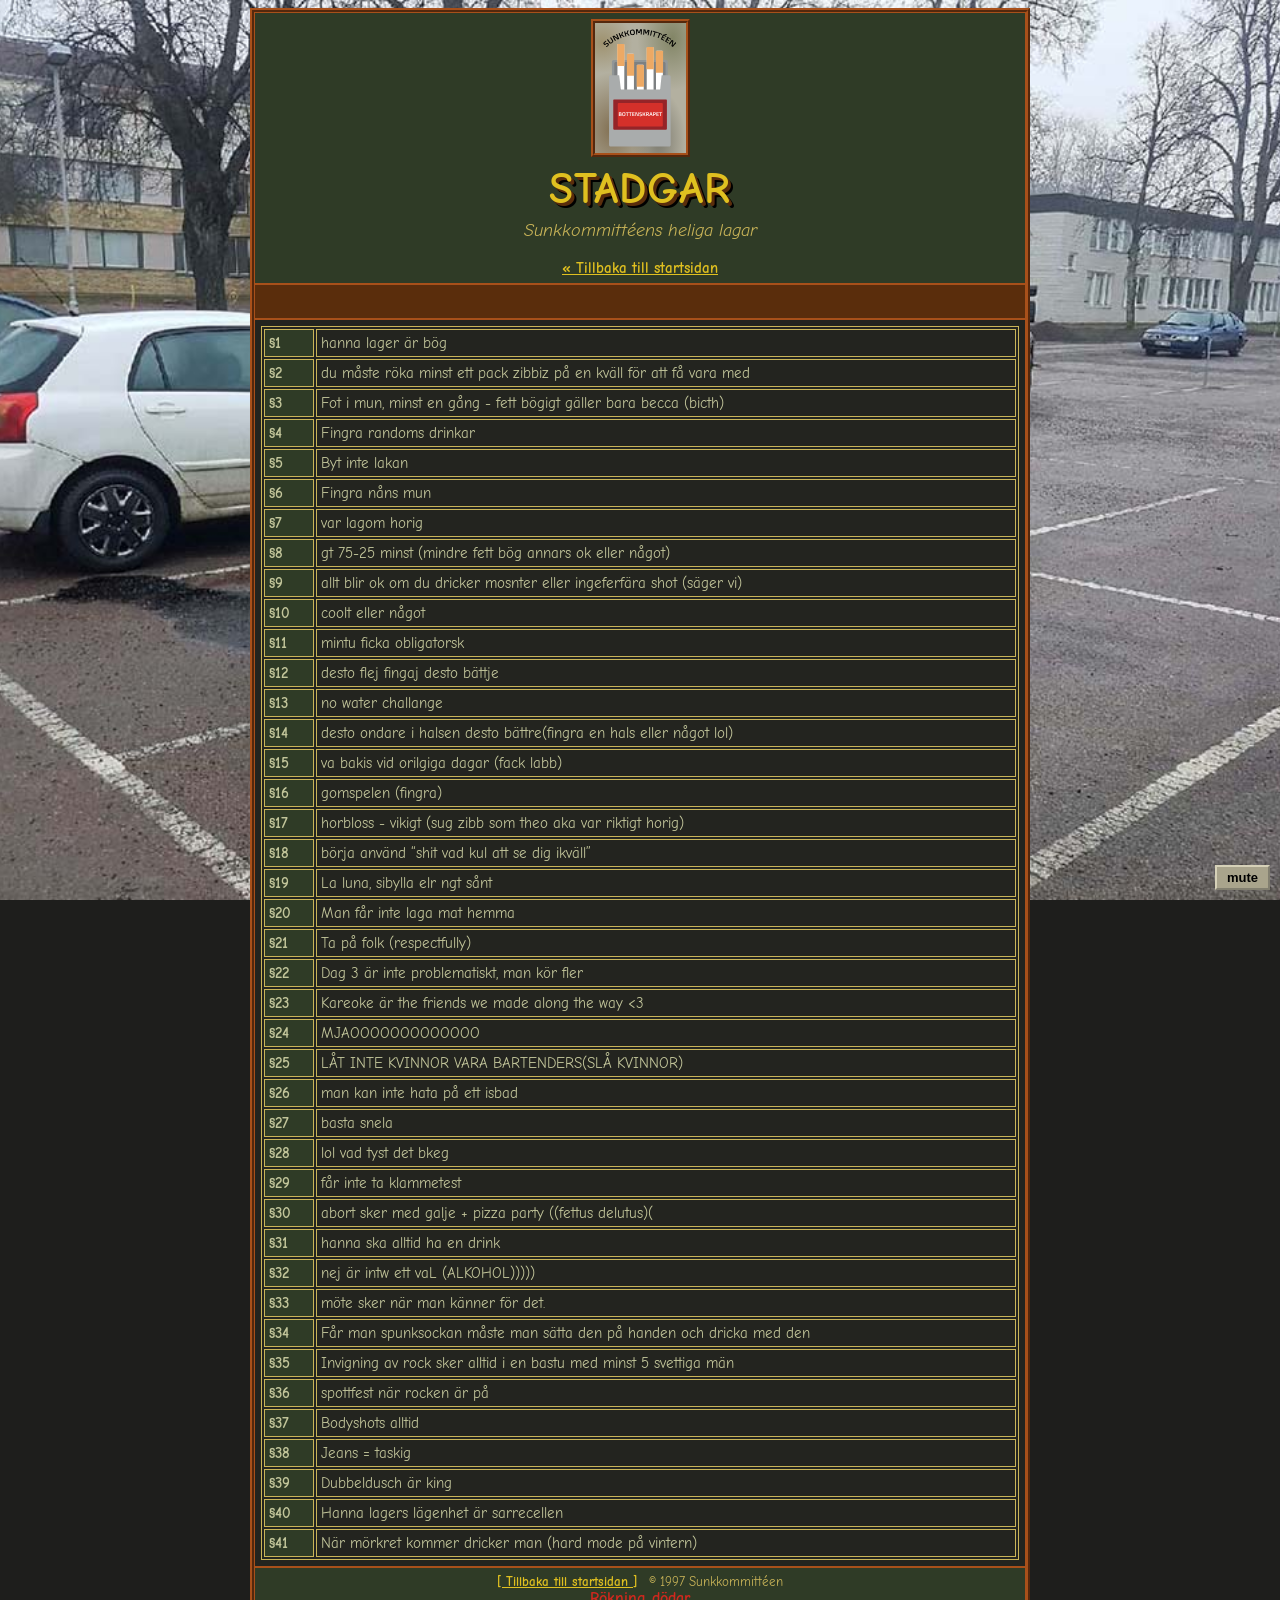
<file: stadgar.html>
<html>
<head>
<meta charset="utf-8">
<title>~*~ SUNKKOMMITTÉEN ~*~ Stadgar ~*~</title>
<link rel="icon" href="sunk.svg">
<link rel="stylesheet" href="sunk.css?v=10">
</head>
<body bgcolor="#1e1e1c" text="#c2c59a" link="#e0c020" vlink="#8f8454">
<center>
<table width="780" border="4" cellpadding="6" cellspacing="0" bordercolor="#a8501a" bgcolor="#23241f">
<tr><td align="center" bgcolor="#2f3b26">
  <a href="index.html"><img src="sunk.svg#svgView(viewBox(170,220,720,1010))" class="logga" height="130" border="0" alt="Sunkkommittéen"></a>
  <h1 style="font-family:Comic Sans MS,Comic Sans,Comic Neue,cursive;font-weight:bold;letter-spacing:1px">STADGAR</h1>
  <font color="#c9b458" size="4"><i>Sunkkommittéens heliga lagar</i></font><br><br>
  <a href="index.html">&laquo; Tillbaka till startsidan</a>
</td></tr>
<tr><td bgcolor="#5a2d0c">
  <div class="rull"><span style="animation-duration: 18s"><font color="#e0c020" size="4"><b>+++ OKUNSKAP OM STADGARNA ÄR INGEN URSÄKT +++ LÄS OCH LYD +++</b></font></span></div>
</td></tr>
<tr><td>
  <a name="stadgar"></a>
  
  <table border="1" cellpadding="4" bordercolor="#c9b458" width="100%" id="stadgar"></table>
  <script>
  var STADGAR = [
    'hanna lager är bög',
    'du måste röka minst ett pack zibbiz på en kväll för att få vara med',
    'Fot i mun, minst en gång -  fett bögigt gäller bara becca (bicth)',
    'Fingra randoms drinkar',
    'Byt inte lakan',
    'Fingra nåns mun',
    'var lagom horig',
    'gt 75-25 minst (mindre fett bög annars ok eller något)',
    'allt blir ok om du dricker mosnter eller ingeferfära shot (säger vi)',
    'coolt eller något',
    'mintu ficka obligatorsk',
    'desto flej fingaj desto bättje',
    'no water challange',
    'desto ondare i halsen desto bättre(fingra en hals eller något lol)',
    'va bakis vid orilgiga dagar (fack labb)',
    'gomspelen (fingra)',
    'horbloss - vikigt (sug zibb som theo aka var riktigt horig)',
    'börja använd “shit vad kul att se dig ikväll”',
    'La luna, sibylla elr ngt sånt',
    'Man får inte laga mat hemma',
    'Ta på folk (respectfully)',
    'Dag 3 är inte problematiskt, man kör fler',
    'Kareoke är the friends we made along the way <3',
    'MJAOOOOOOOOOOOOO',
    'LÅT INTE KVINNOR VARA BARTENDERS(SLÅ KVINNOR)',
    'man kan inte hata på ett isbad',
    'basta snela',
    'lol vad tyst det bkeg',
    'får inte ta klammetest',
    'abort sker med galje + pizza party ((fettus delutus)(',
    'hanna ska alltid ha en drink',
    'nej är intw ett vaL (ALKOHOL)))))',
    'möte sker när man känner för det.',
    'Får man spunksockan måste man sätta den på handen och dricka med den',
    'Invigning av rock sker alltid i en bastu med minst 5 svettiga män',
    'spottfest när rocken är på',
    'Bodyshots alltid',
    'Jeans = taskig',
    'Dubbeldusch är king',
    'Hanna lagers lägenhet är sarrecellen',
    'När mörkret kommer dricker man (hard mode på vintern)'
  ];
  (function () {
    var t = document.getElementById('stadgar');
    for (var i = 0; i < STADGAR.length; i++) {
      var r = t.insertRow(-1), a = r.insertCell(-1), b = r.insertCell(-1);
      a.bgColor = '#2f3b26'; a.width = 40;
      a.innerHTML = '<b>§' + (i + 1) + '</b>';
      b.textContent = STADGAR[i];
    }
  })();
  </script>

</td></tr>
<tr><td align="center" bgcolor="#2f3b26">
  <font size="2" color="#c9b458"><a href="index.html">[ Tillbaka till startsidan ]</a> &nbsp; &copy; 1997 Sunkkommittéen<br><span class="blink"><font color="#d0281e" size="3"><b>Rökning dödar.</b></font></span></font>
</td></tr>
</table>
</center>
<script src="radio.js?v=10"></script>
<script src="fonster.js?v=10"></script>
<script src="ciggy.js?v=10"></script>
</body>
</html>
</file>
<file: sunk.css>
/* Mobiler saknar Comic Sans och Impact: Comic Neue och Anton är reserverna */
@import url('https://fonts.googleapis.com/css2?family=Anton&family=Comic+Neue:ital,wght@0,400;0,700;1,400;1,700&display=swap');
/* Sunkkommittéen - tema: parkeringsplats bakom en soptunna
   asfalt #1e1e1c   container #2f3b26   rost #a8501a / #5a2d0c
   nikotin #c9b458  kissgul #e0c020     slask #33301f   betong #b3b0a0 */
body { font-family: "Comic Sans MS", "Comic Sans", "Comic Neue", cursive; color: #c2c59a;
       background: #1e1e1c url(parkering-ryd.jpg) center center / cover no-repeat fixed; }
a { color: #e0c020; font-weight: bold; }
a:visited { color: #8f8454; }
a:hover { color: #1e1e1c; background: #e0c020; }
h1 { font-family: Impact, "Anton", "Arial Black", sans-serif; font-size: 44px; letter-spacing: 4px; font-weight: normal;
     color: #e0c020; text-shadow: 3px 3px 0 #5a2d0c, 5px 5px 0 #000; margin: 6px; }
h2 { color: #c9b458; font-family: "Times New Roman", serif; border-bottom: 2px dashed #a8501a; }
td { font-size: 15px; }
hr { border: 0; border-top: 2px solid #a8501a; }
.blink { animation: blink 1s steps(1) infinite; }
@keyframes blink { 50% { visibility: hidden; } }
.rainbow { animation: rainbow 2s linear infinite; }
@keyframes rainbow { 0%{color:#a8501a} 25%{color:#e0c020} 50%{color:#7d8a2a} 75%{color:#8a6a3a} 100%{color:#a8501a} }
.btn { font-family: "MS Sans Serif", Arial, sans-serif; font-size: 13px; background: #a9a48c; color: #000;
       border: 2px outset #d6d1b8; padding: 3px 10px; }
.btn:active { border-style: inset; }
.counter { font-family: "Courier New", monospace; background: #000; color: #e08a1a; border: 2px inset #888;
           padding: 1px 6px; letter-spacing: 3px; font-weight: bold; }
input, textarea { font-family: "Courier New", monospace; background: #d6d1b8; border: 2px inset #888; }

/* loggan sitter på en fläckig betongplatta så att den svarta texten syns */
.logga { border: 4px ridge #a8501a; background-color: #b3b0a0;
         background-image:
           radial-gradient(ellipse at 18% 82%, rgba(90,60,20,.55) 0, rgba(90,60,20,0) 38%),
           radial-gradient(ellipse at 85% 12%, rgba(70,80,30,.45) 0, rgba(70,80,30,0) 32%),
           radial-gradient(ellipse at 70% 90%, rgba(40,40,35,.4) 0, rgba(40,40,35,0) 30%),
           radial-gradient(circle at 8% 15%, rgba(120,90,20,.35) 0, rgba(120,90,20,0) 22%); }

/* rostiga, sladdriga ramar */
table[bordercolor] { border-style: ridge; }

/* rullande text (ersätter <marquee>, som inte rullar i alla webbläsare) */
.rull { overflow: hidden; white-space: nowrap; width: 0; min-width: 100%; }  /* width 0: texten får inte bredda tabellen */
.rull > span { display: inline-block; padding-left: 100%; animation: rull 24s linear infinite; }
@keyframes rull { to { transform: translateX(-100%); } }

/* av/på-knapp för bakgrundsmusiken */
#musik-knapp { position: fixed; right: 10px; bottom: 10px; z-index: 9000; font-weight: bold; }

/* annonsfönster som åker runt (se fonster.js) */
.fnstr { position: fixed; left: 0; top: 0; z-index: 9500; width: 210px; background: #c0c0c0;
          border: 3px outset #fff; font-family: "MS Sans Serif", Arial, sans-serif; will-change: transform; }
.fnstr-topp { background: #000080; color: #fff; font-size: 12px; font-weight: bold; padding: 2px 4px; }
.fnstr-x { float: right; color: #fff !important; background: #c00000 !important; padding: 0 6px; margin: -2px -4px -2px 4px; font-size: 14px; }
.fnstr-inne { padding: 8px 6px; text-align: center; animation: fnstrblink 0.7s steps(1) infinite; }
@keyframes fnstrblink { 0% { background: #ffe600; color: #e00000; } 50% { background: #e00000; color: #ffe600; } }
.fnstr-marke { font-family: Impact, "Anton", "Arial Black", sans-serif; font-size: 24px; letter-spacing: 1px; }
.fnstr-text { font-size: 13px; font-weight: bold; margin: 6px 0; }
.fnstr-fin { font-size: 9px; margin-top: 5px; }
.fnstr-cigg { display: inline-block; width: 110px; height: 10px; background: #f4f4f4; border: 1px solid #000;
               position: relative; margin: 6px 0 2px; }
.fnstr-cigg span { position: absolute; right: 0; top: 0; width: 30px; height: 10px; background: #d98a2b; }
.fnstr-cigg:before { content: ""; position: absolute; left: -7px; top: 0; width: 6px; height: 10px; background: #ff4400; }

html.ciggy, html.ciggy * { cursor: none !important; }
#ciggy-canvas { position: fixed; left: 0; top: 0; z-index: 99999; pointer-events: none; }
</file>
